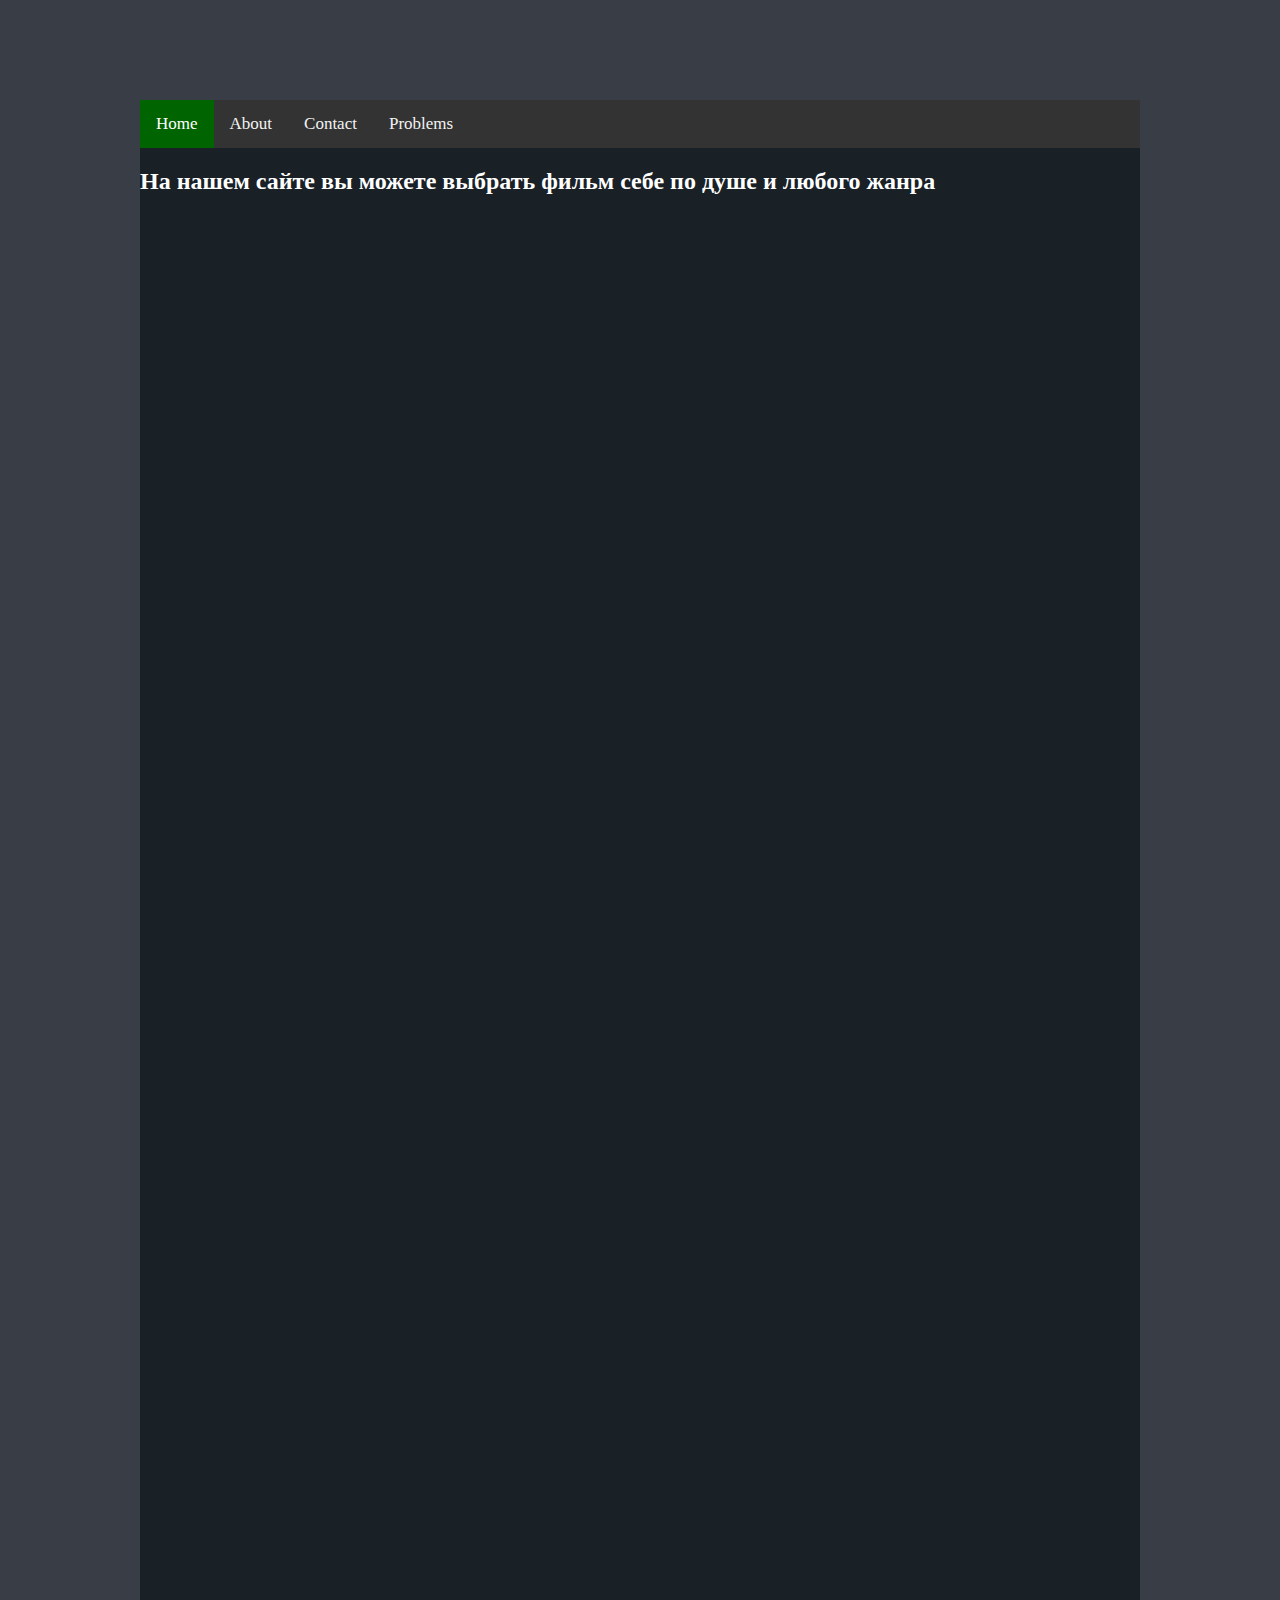
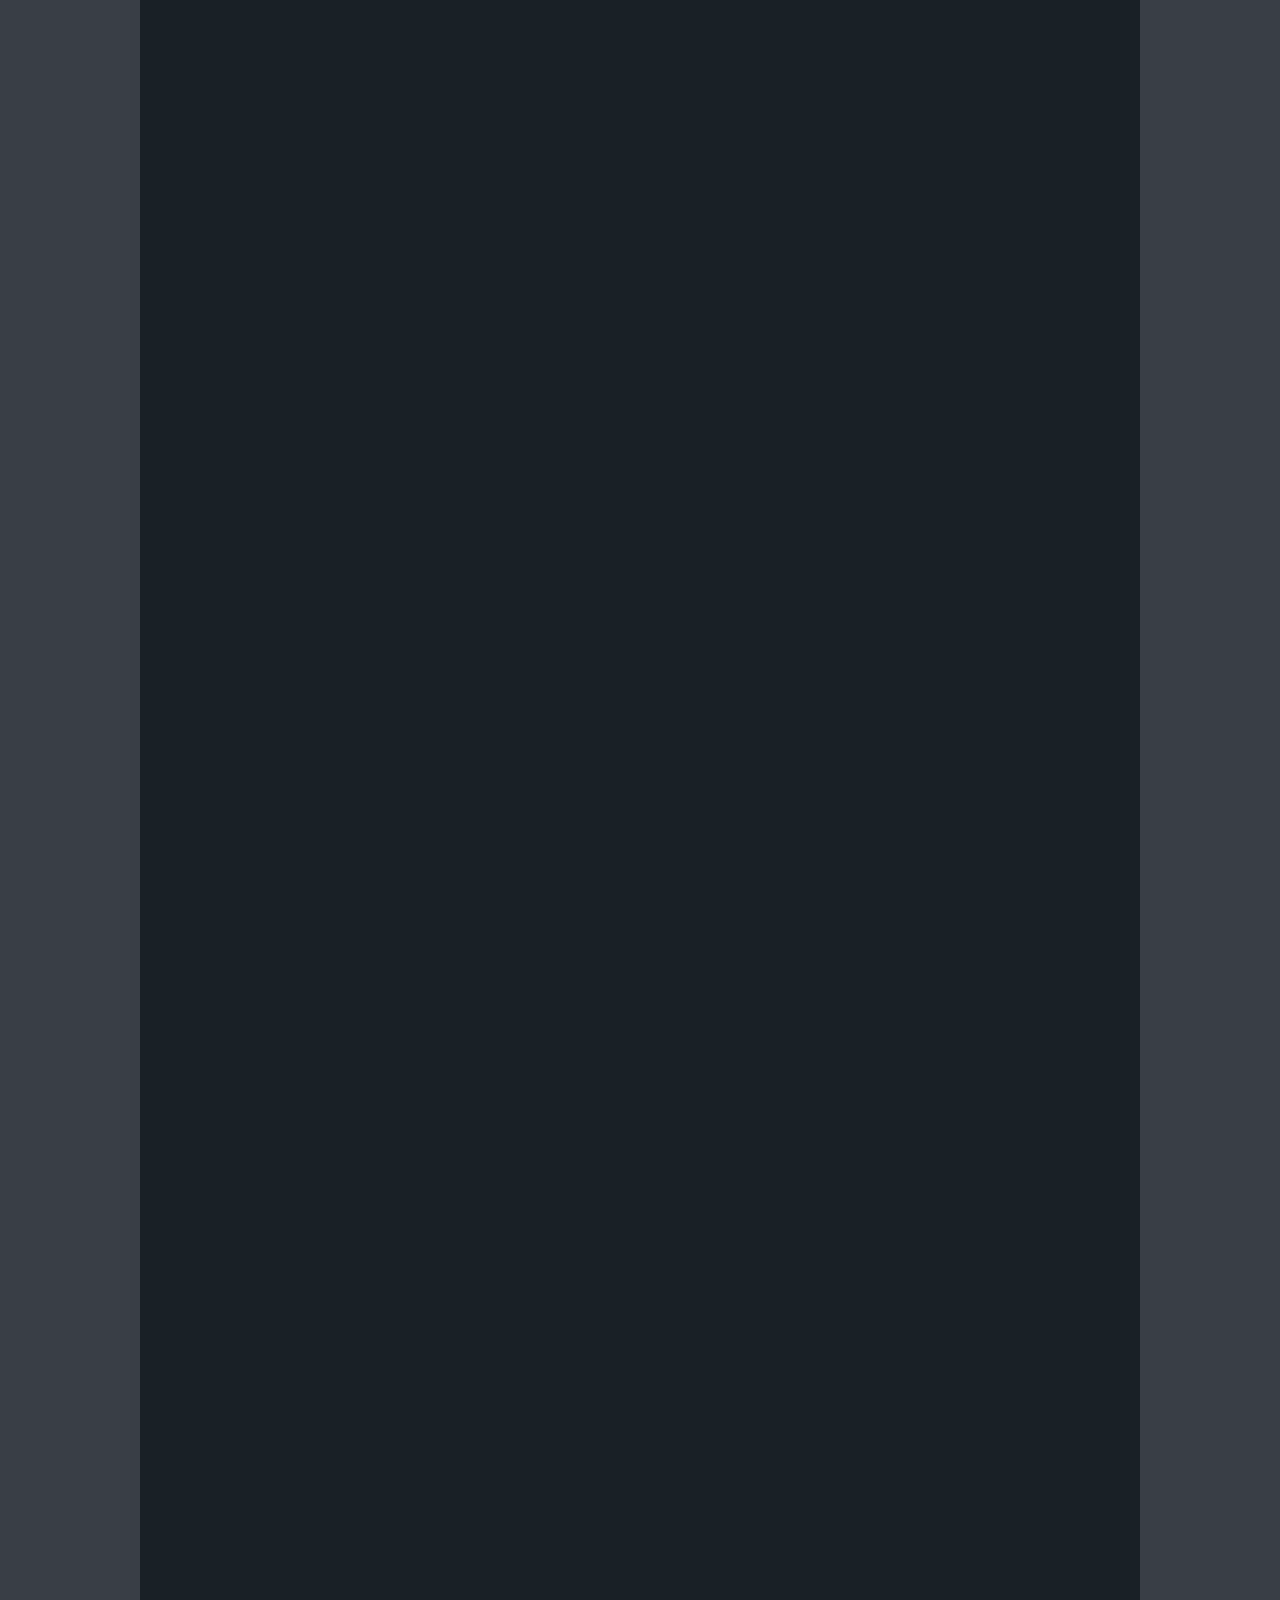
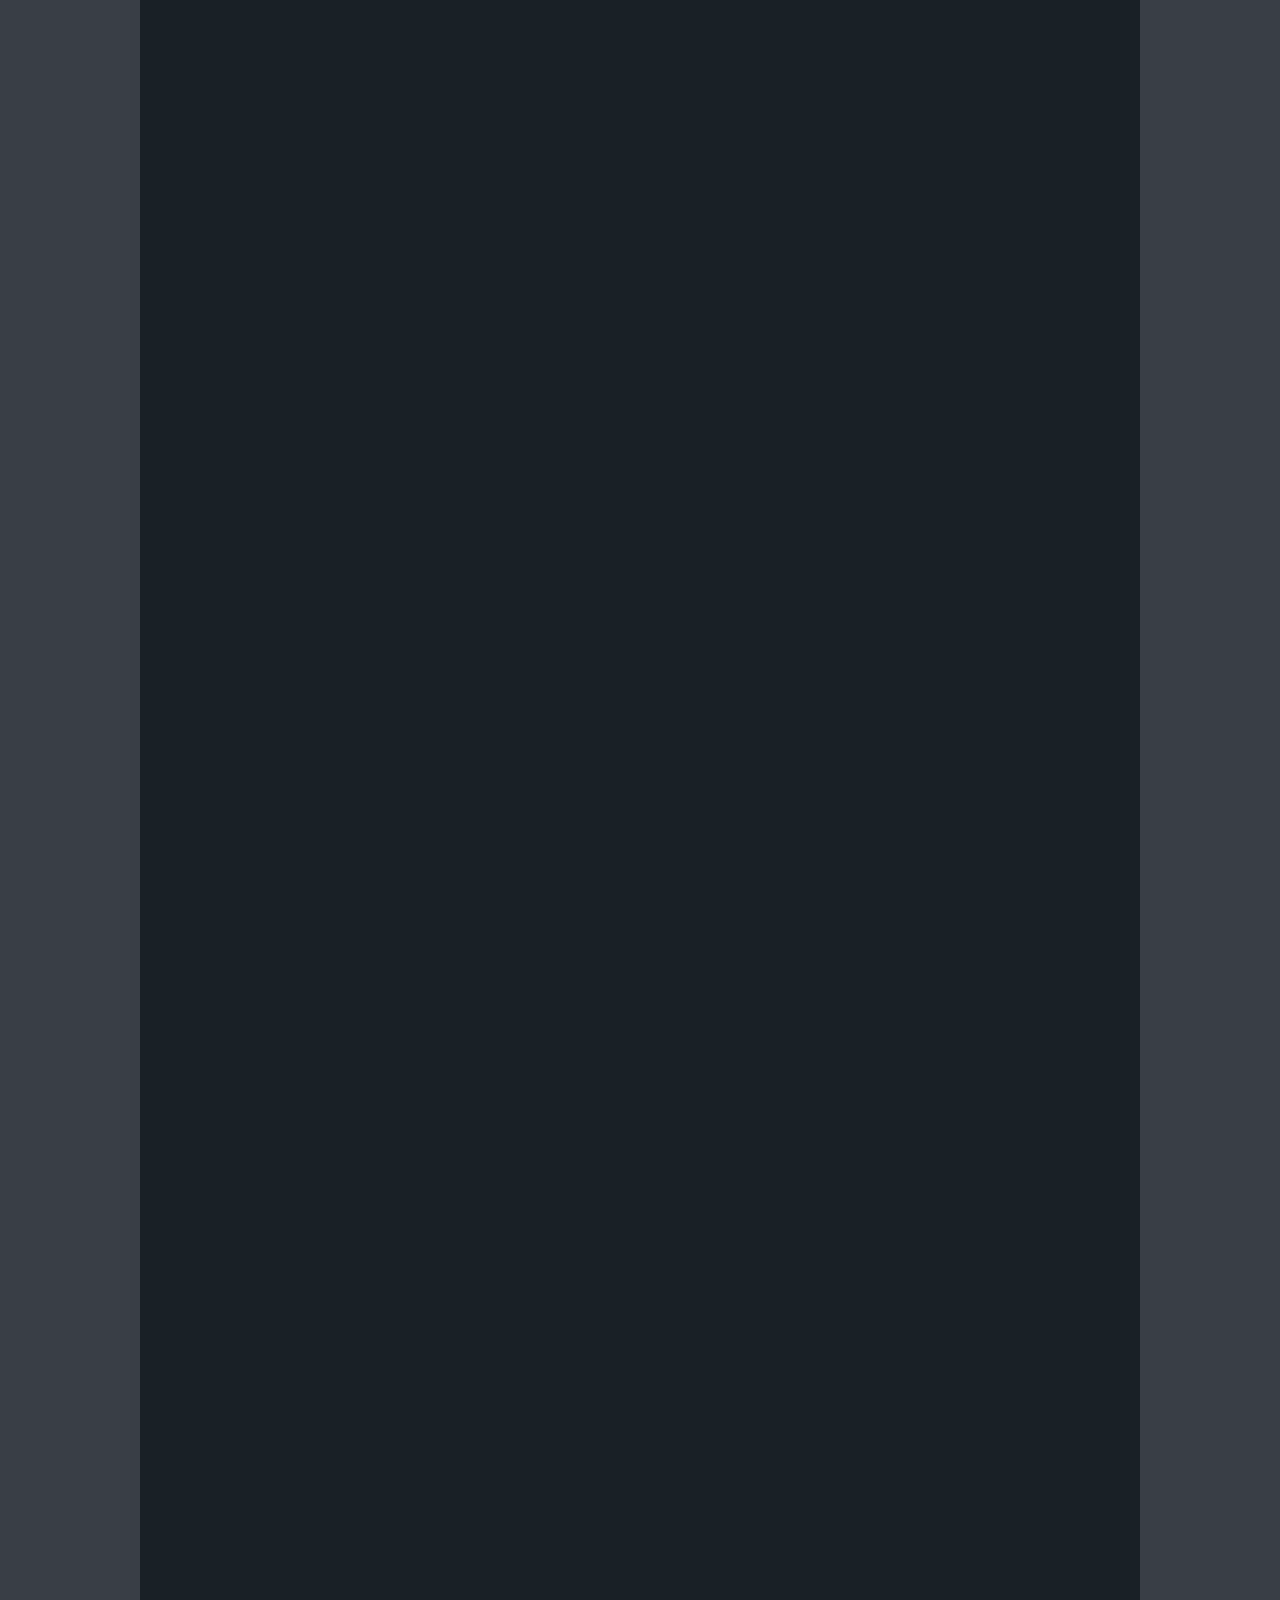
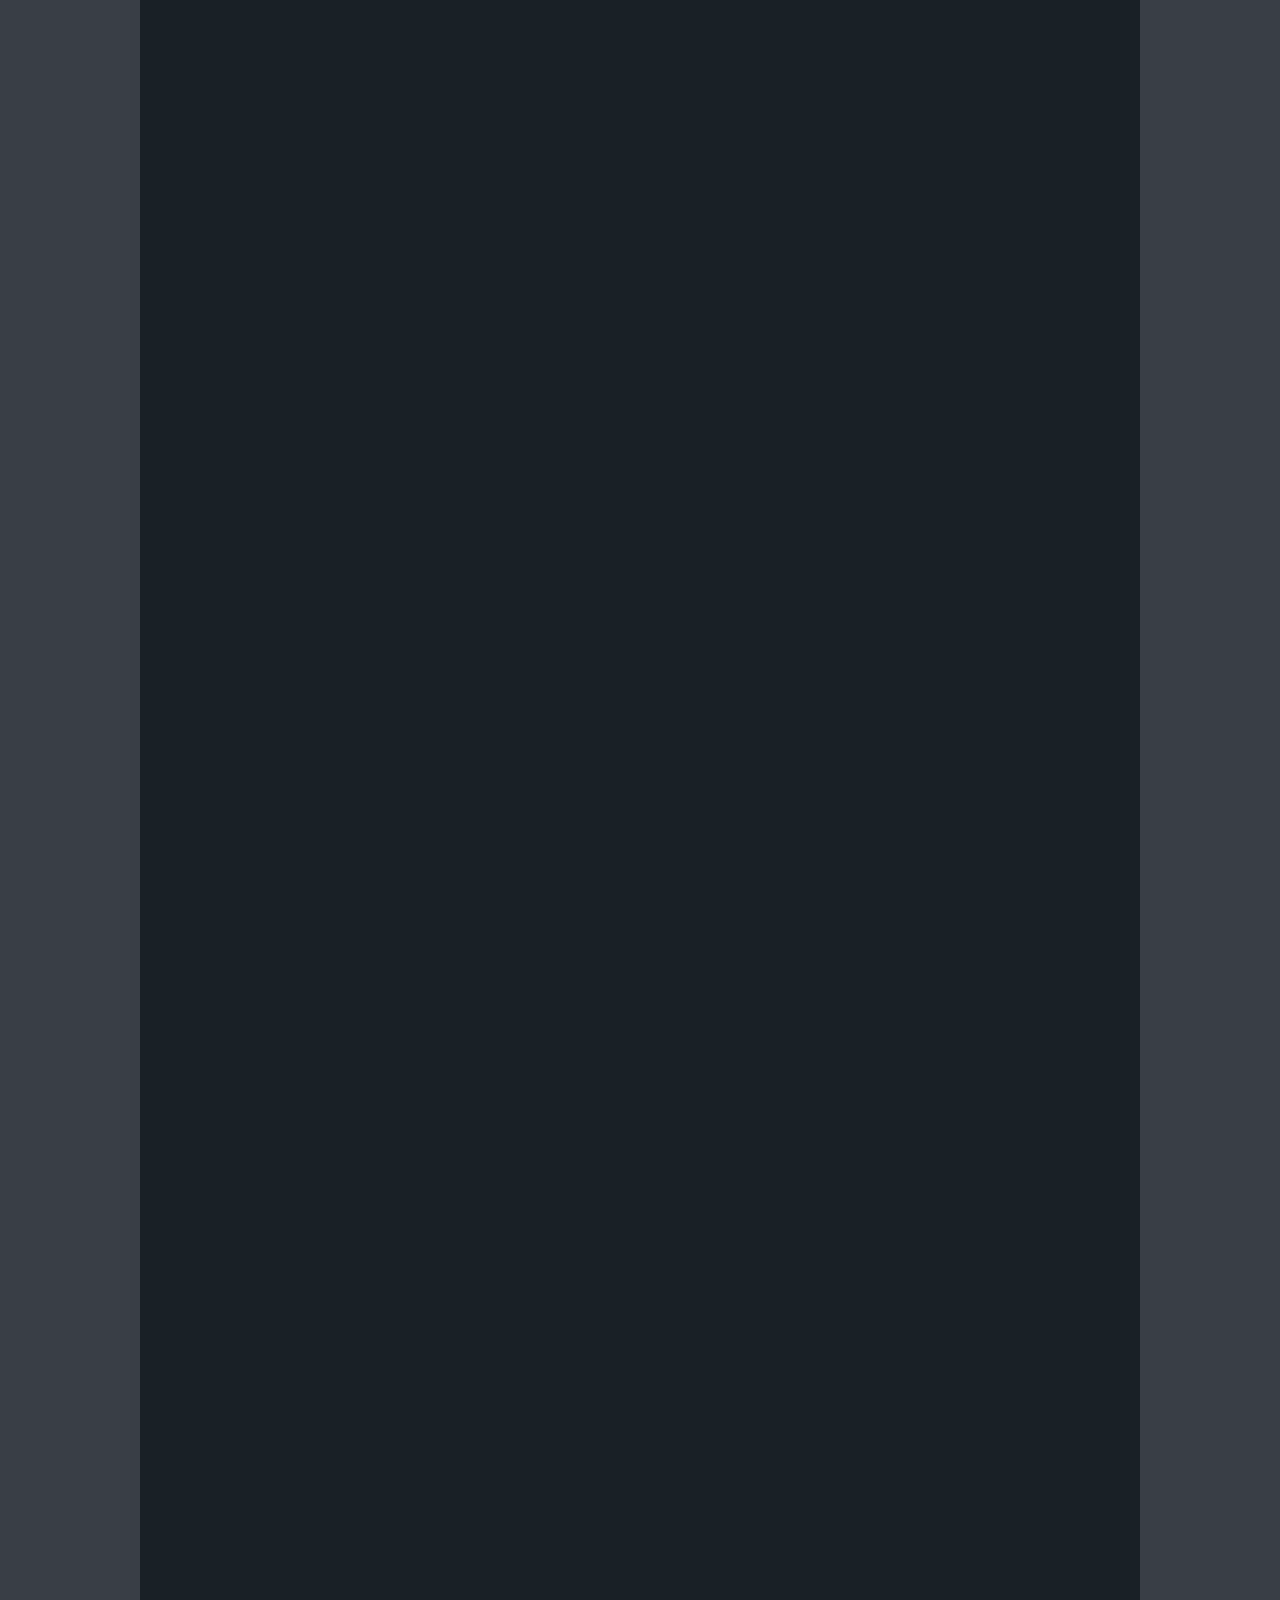
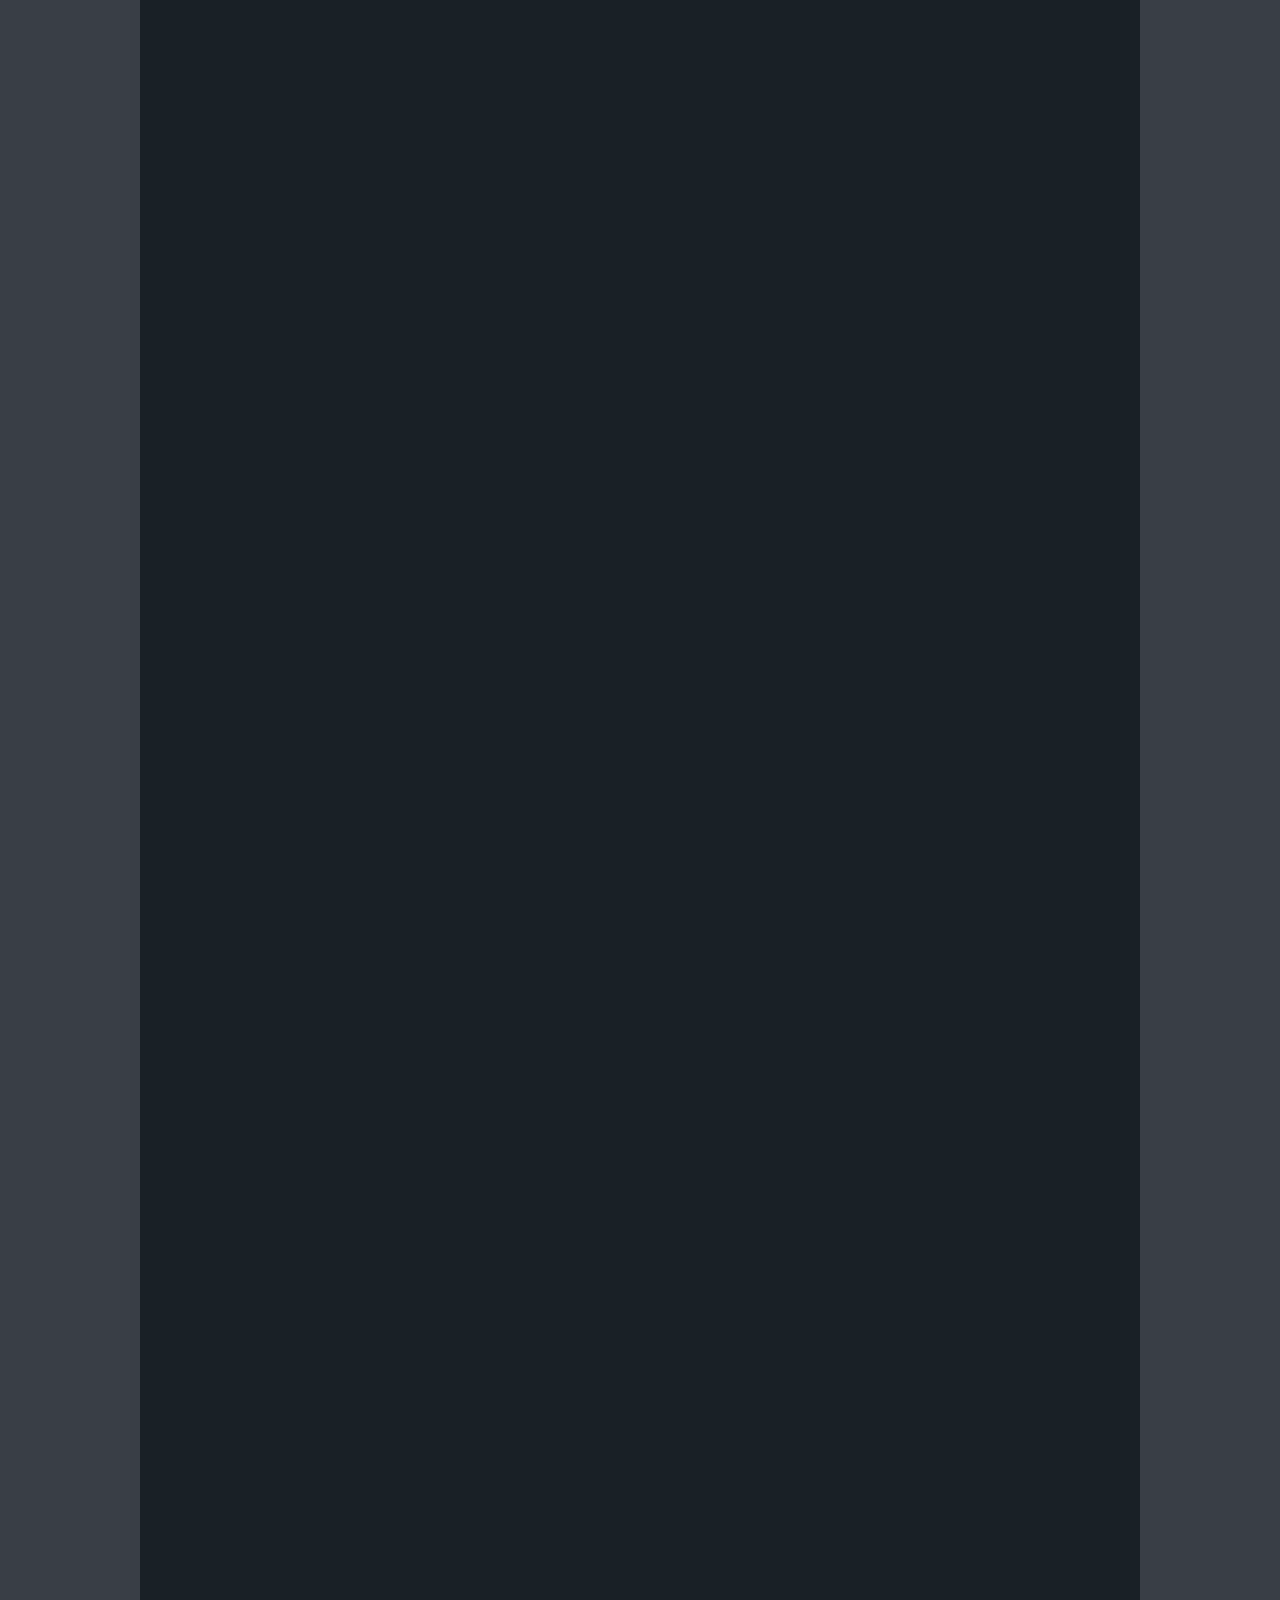
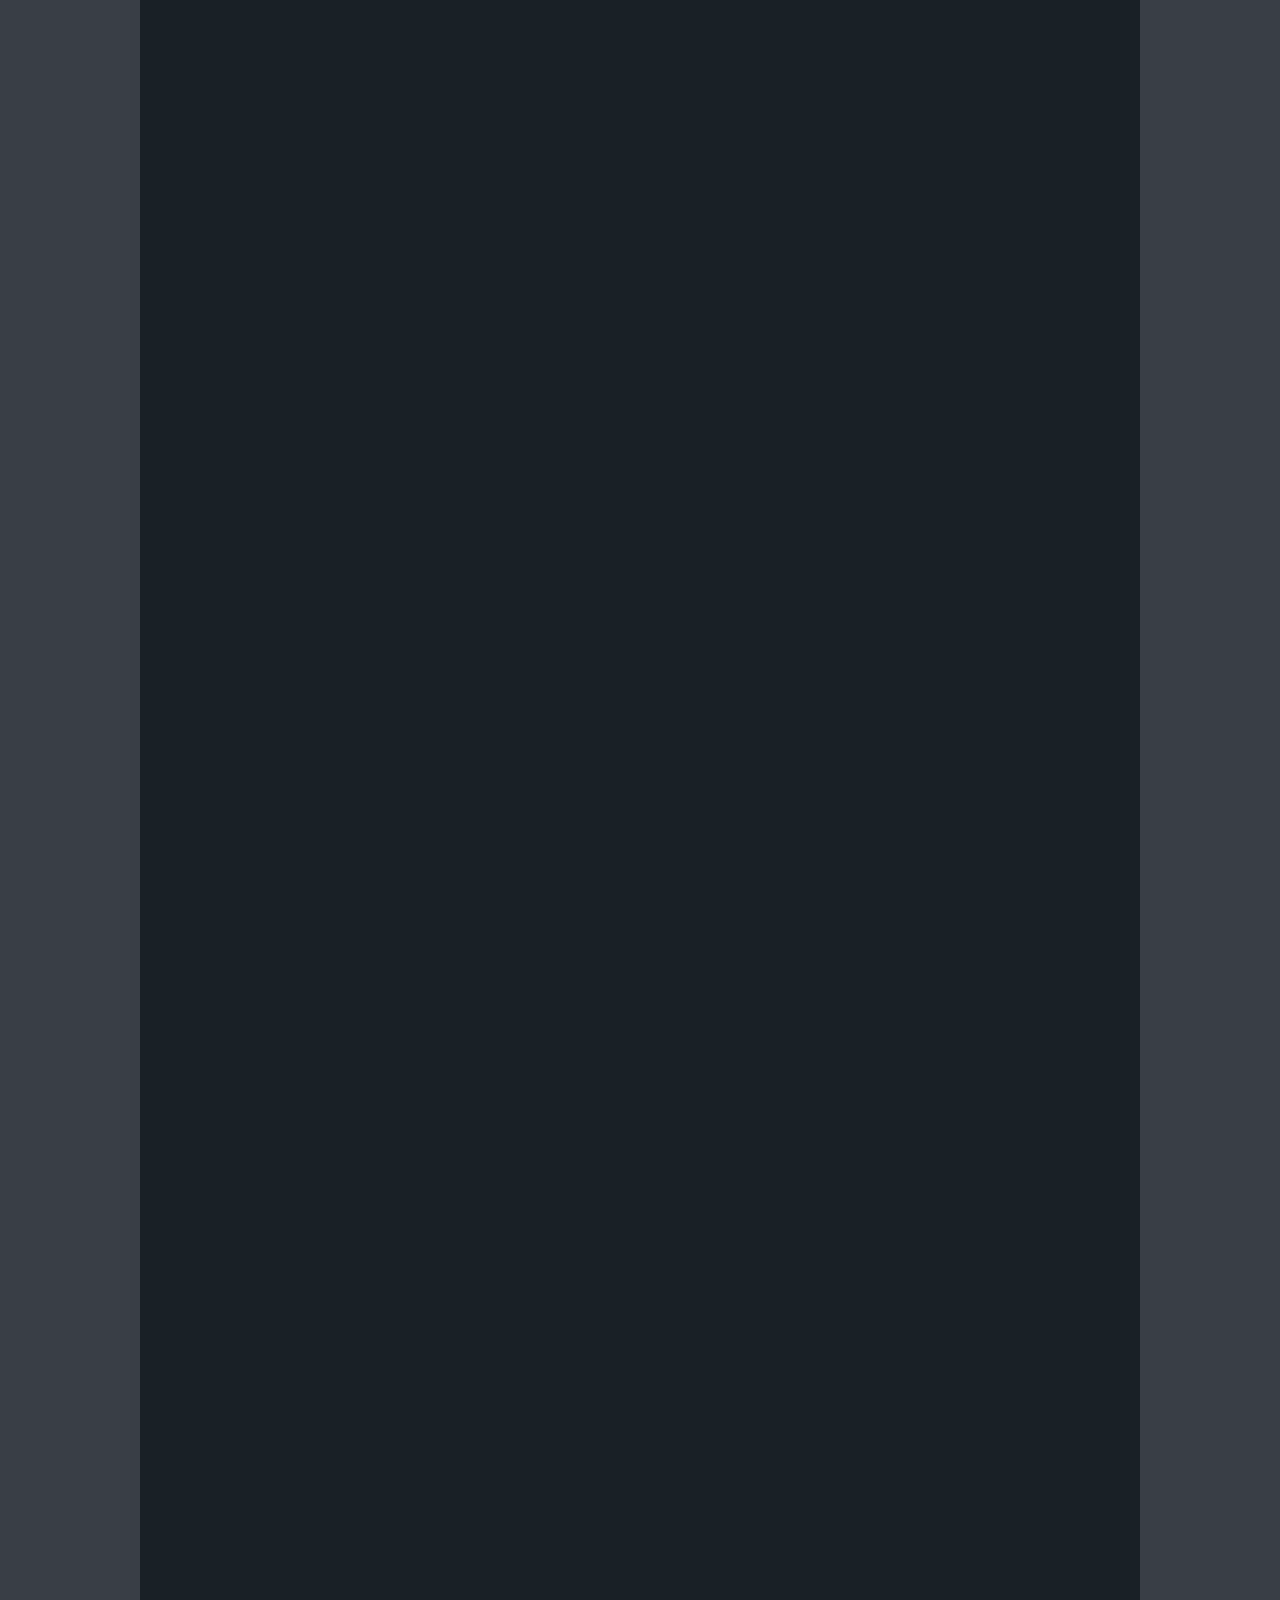
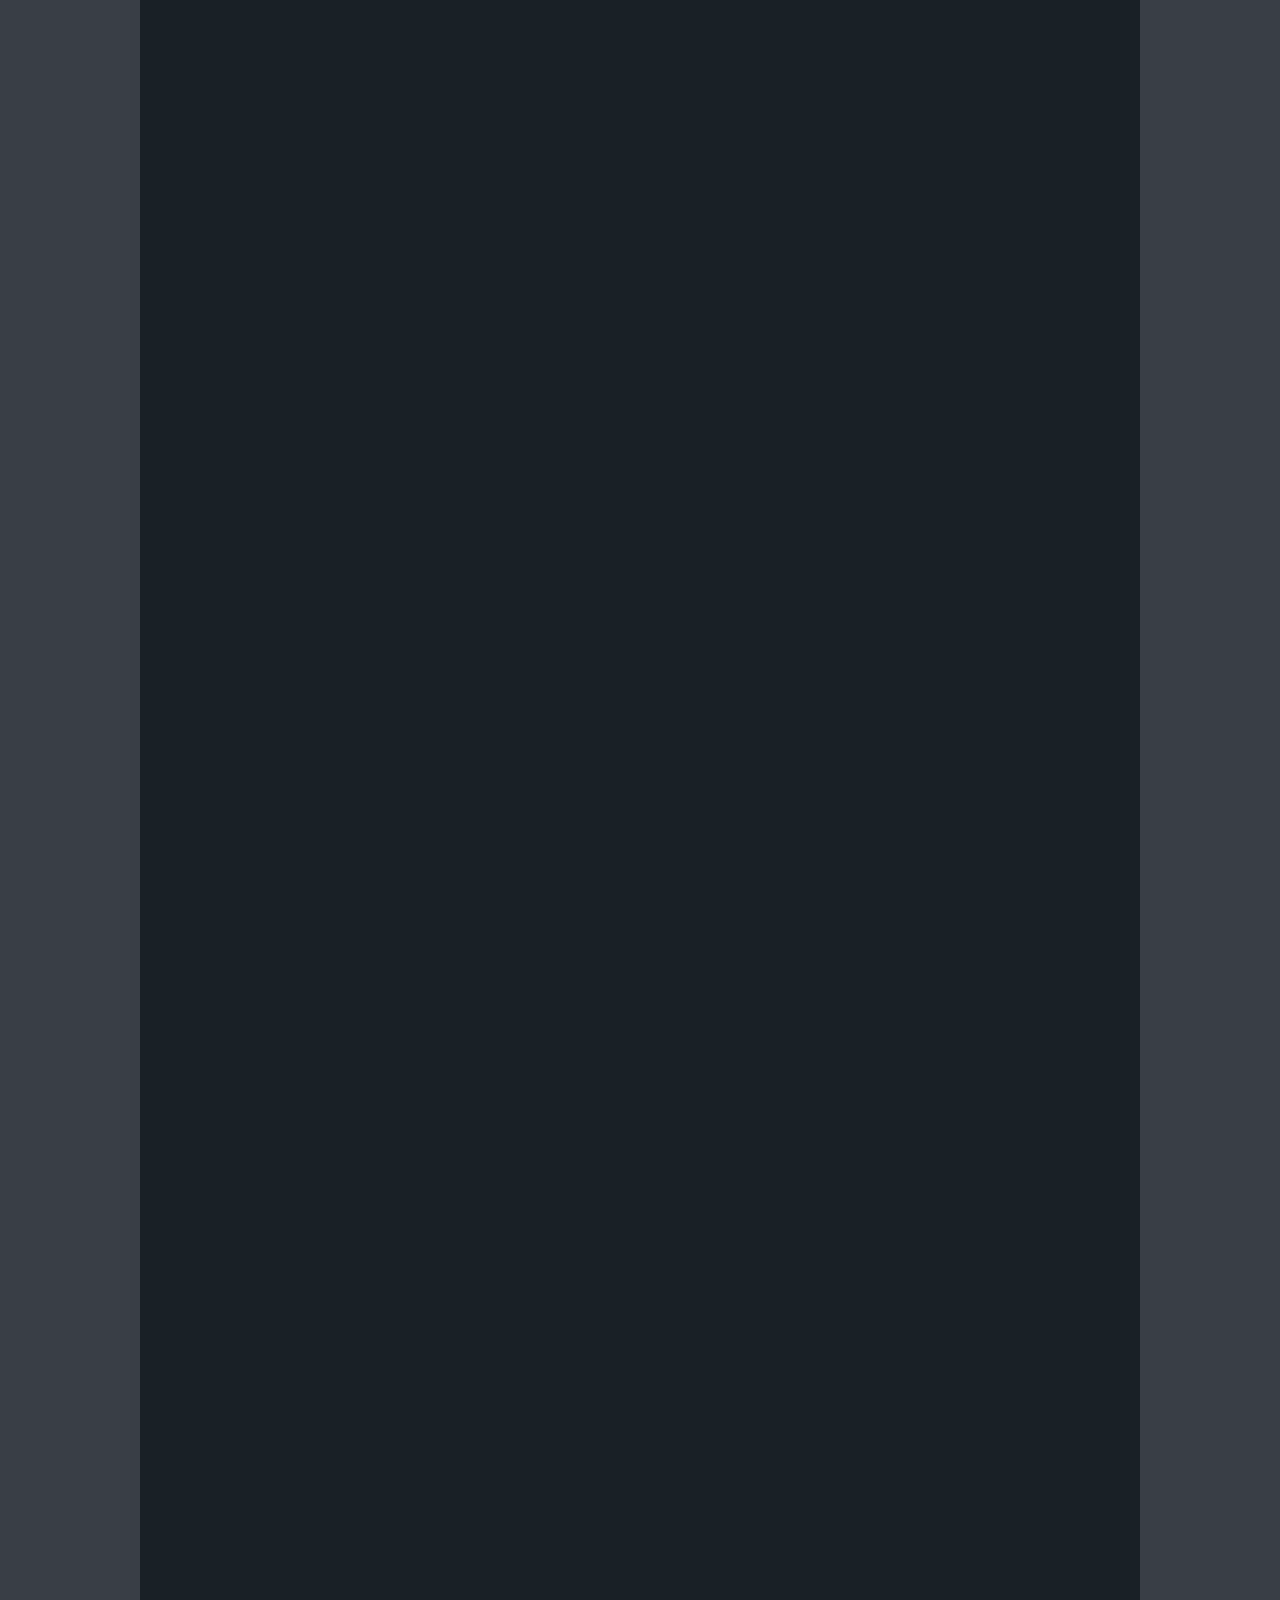
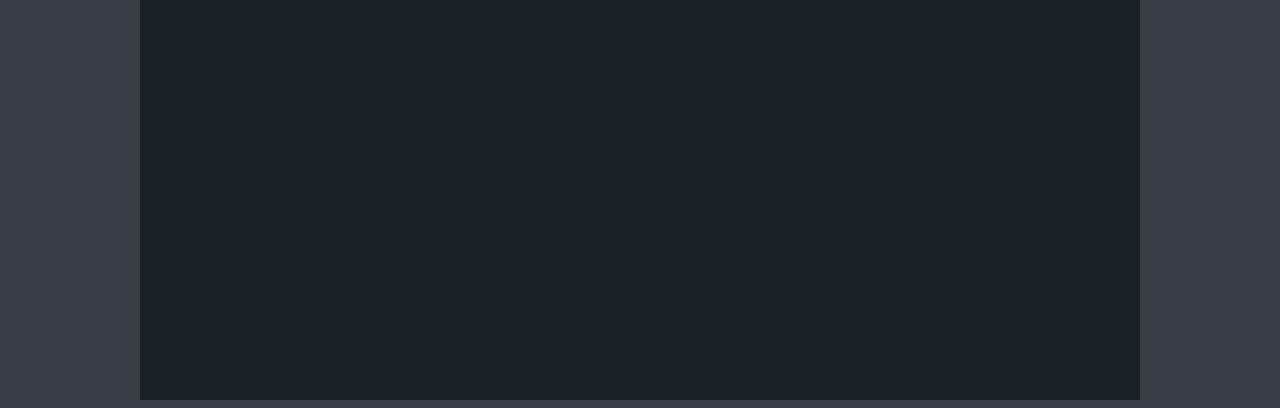
<file: about.html>
<!DOCTYPE html>
<html lang="en">
<head>
    <meta charset="UTF-8">
    <meta name="viewport" content="width=device-width, initial-scale=1.0">
    <title>About</title>
    <link rel="stylesheet" href="style-minifier.css">
    <link rel="SHORTCUT ICON" href="logo.png" type="imagex/i-con">
</head>
<body>
    <header id="header">
        <div class="topnav" id="myTopnav">
            <a href="index.html" class="active">Home</a>
            <a href="about.html">About</a>
            <a href="contact.html">Contact</a>
            <a href="problems.html">Problems</a>
          </div>


          <h2 style="color: white;">На нашем сайте вы можете выбрать фильм себе по душе и любого жанра</h3>
    </header>
</body>
</html>
</file>
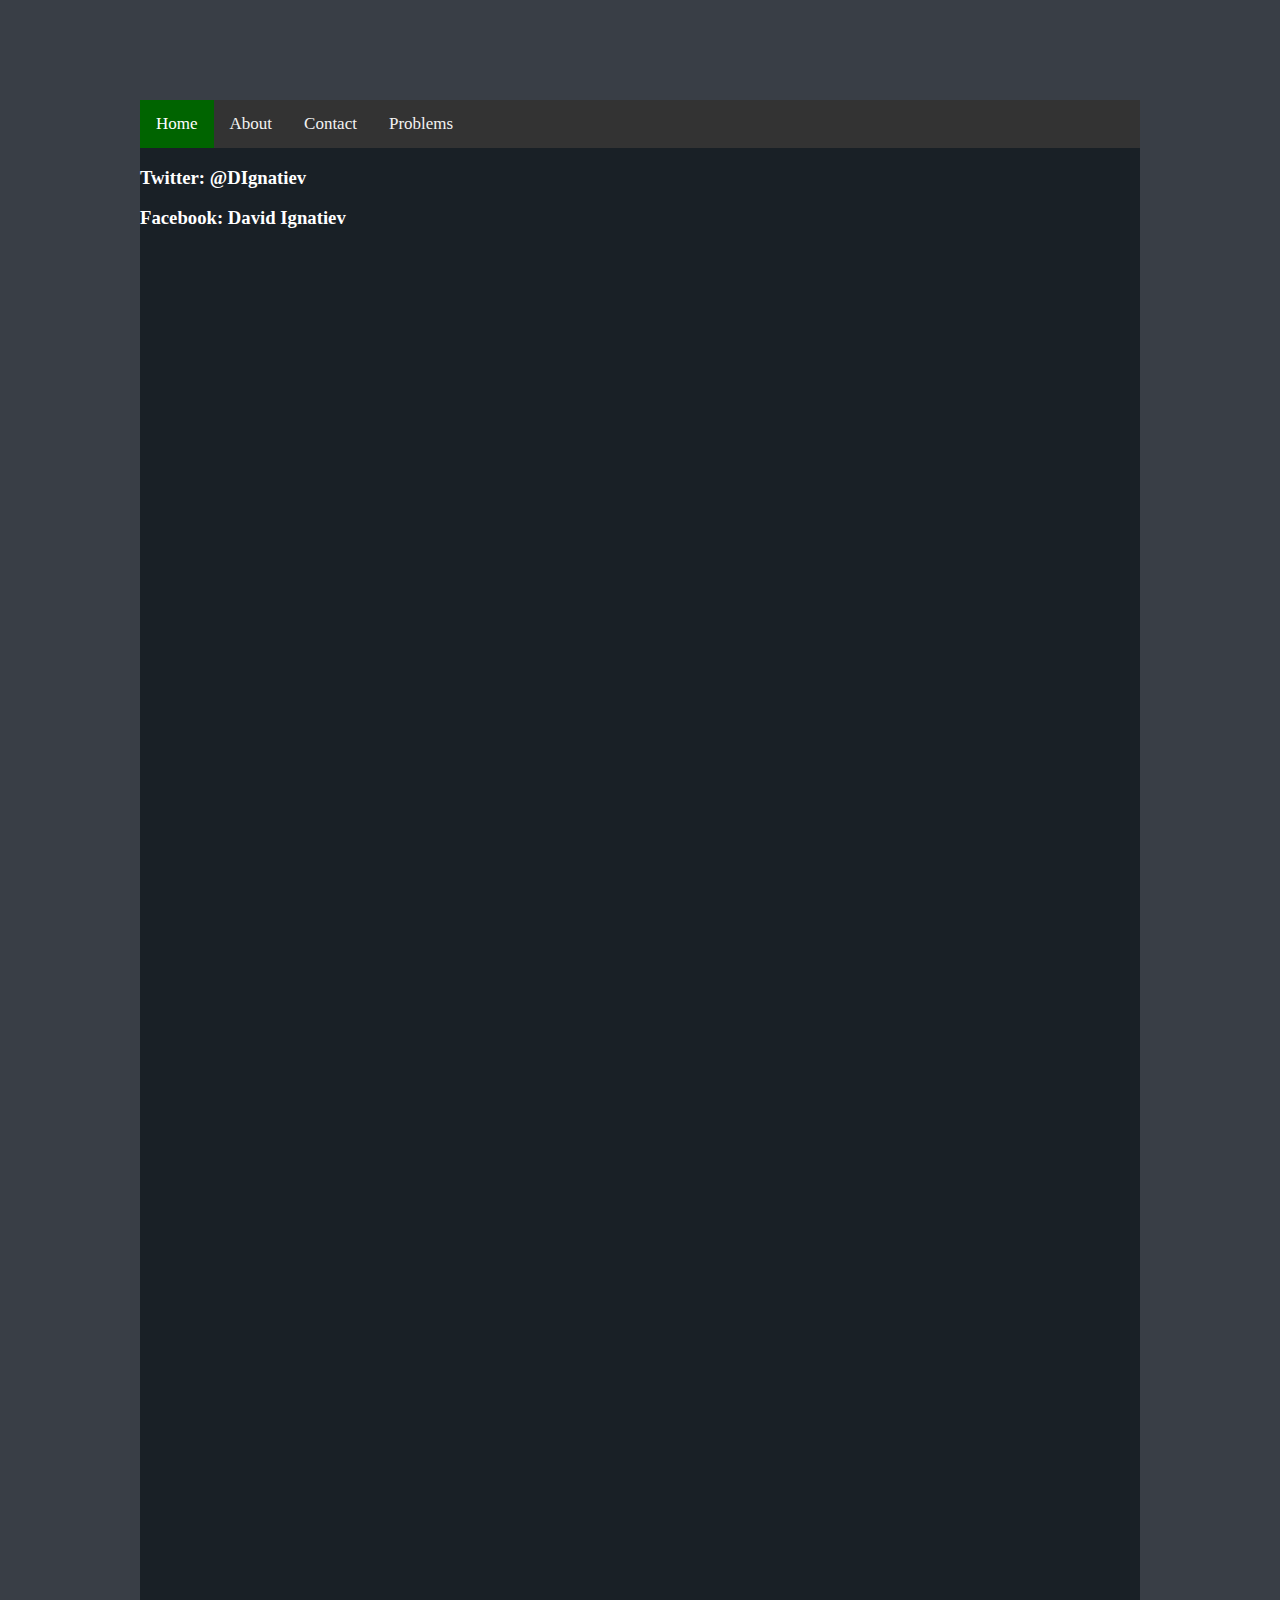
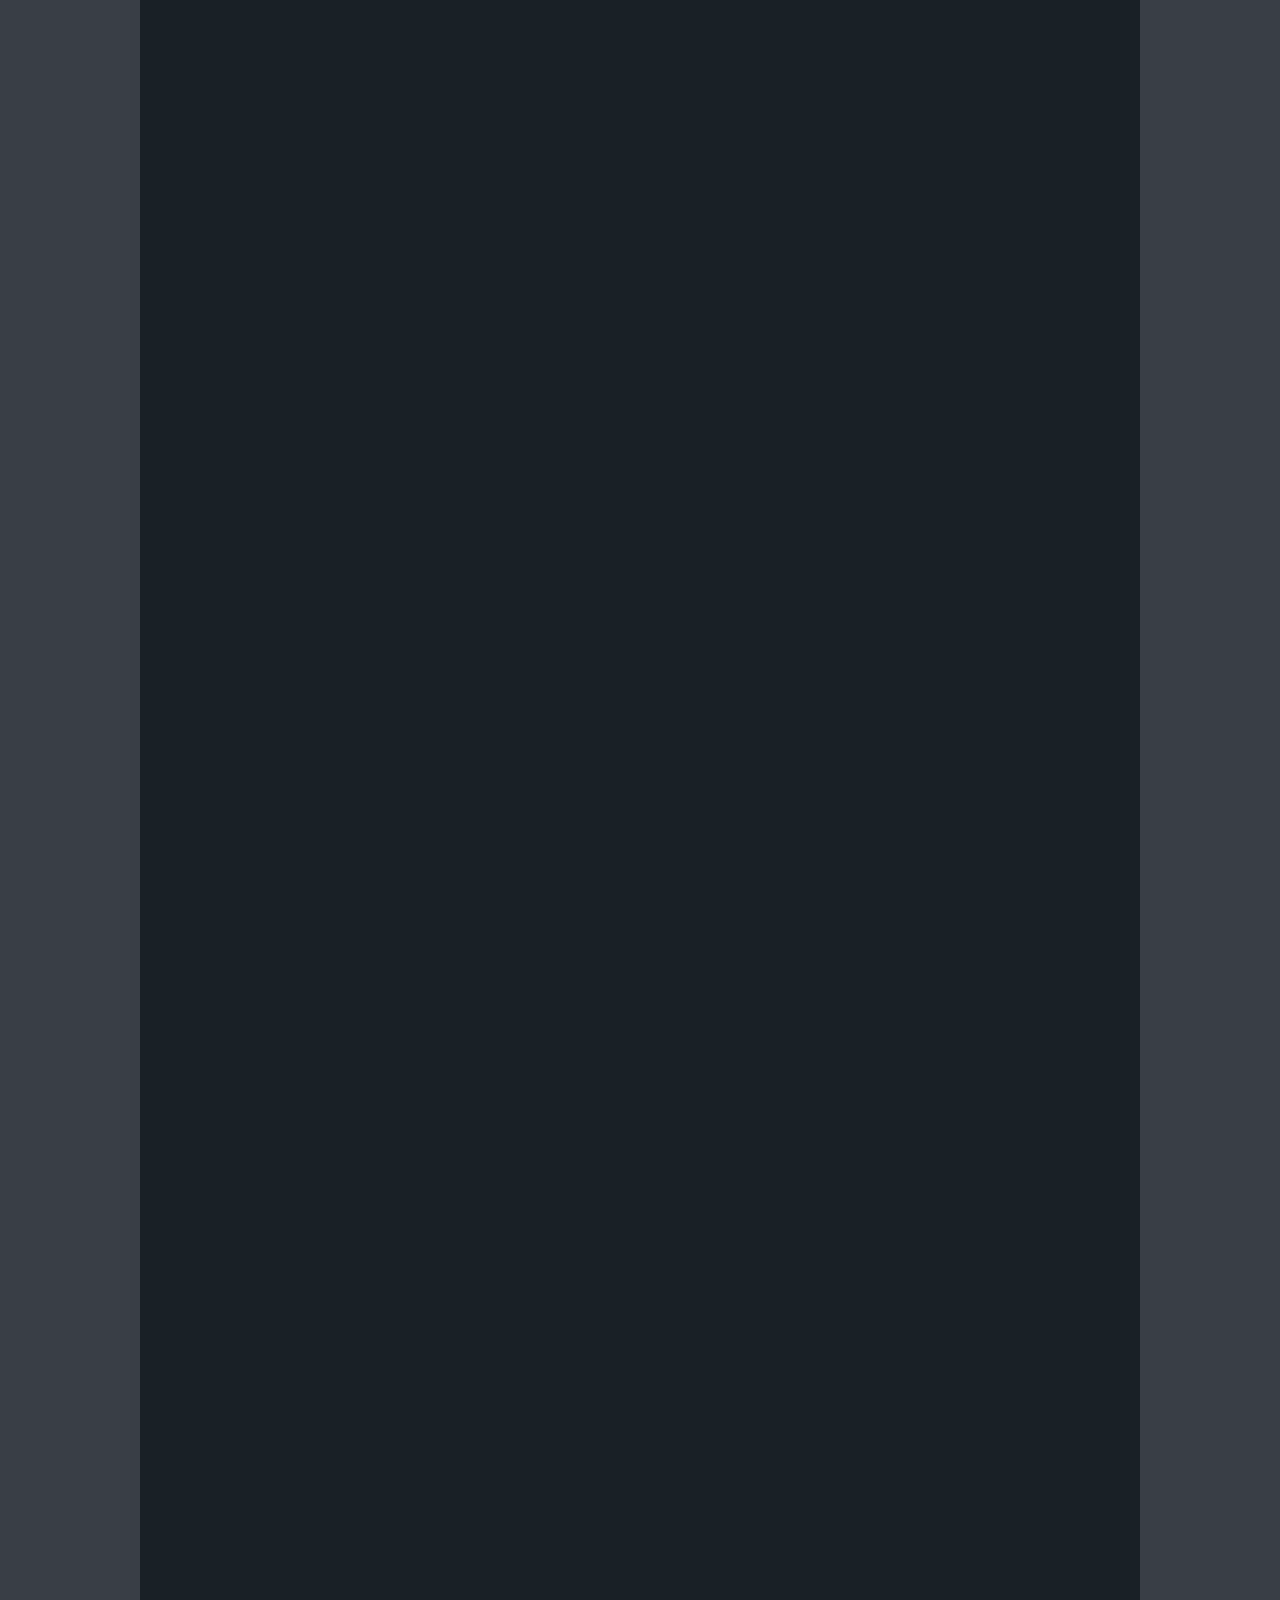
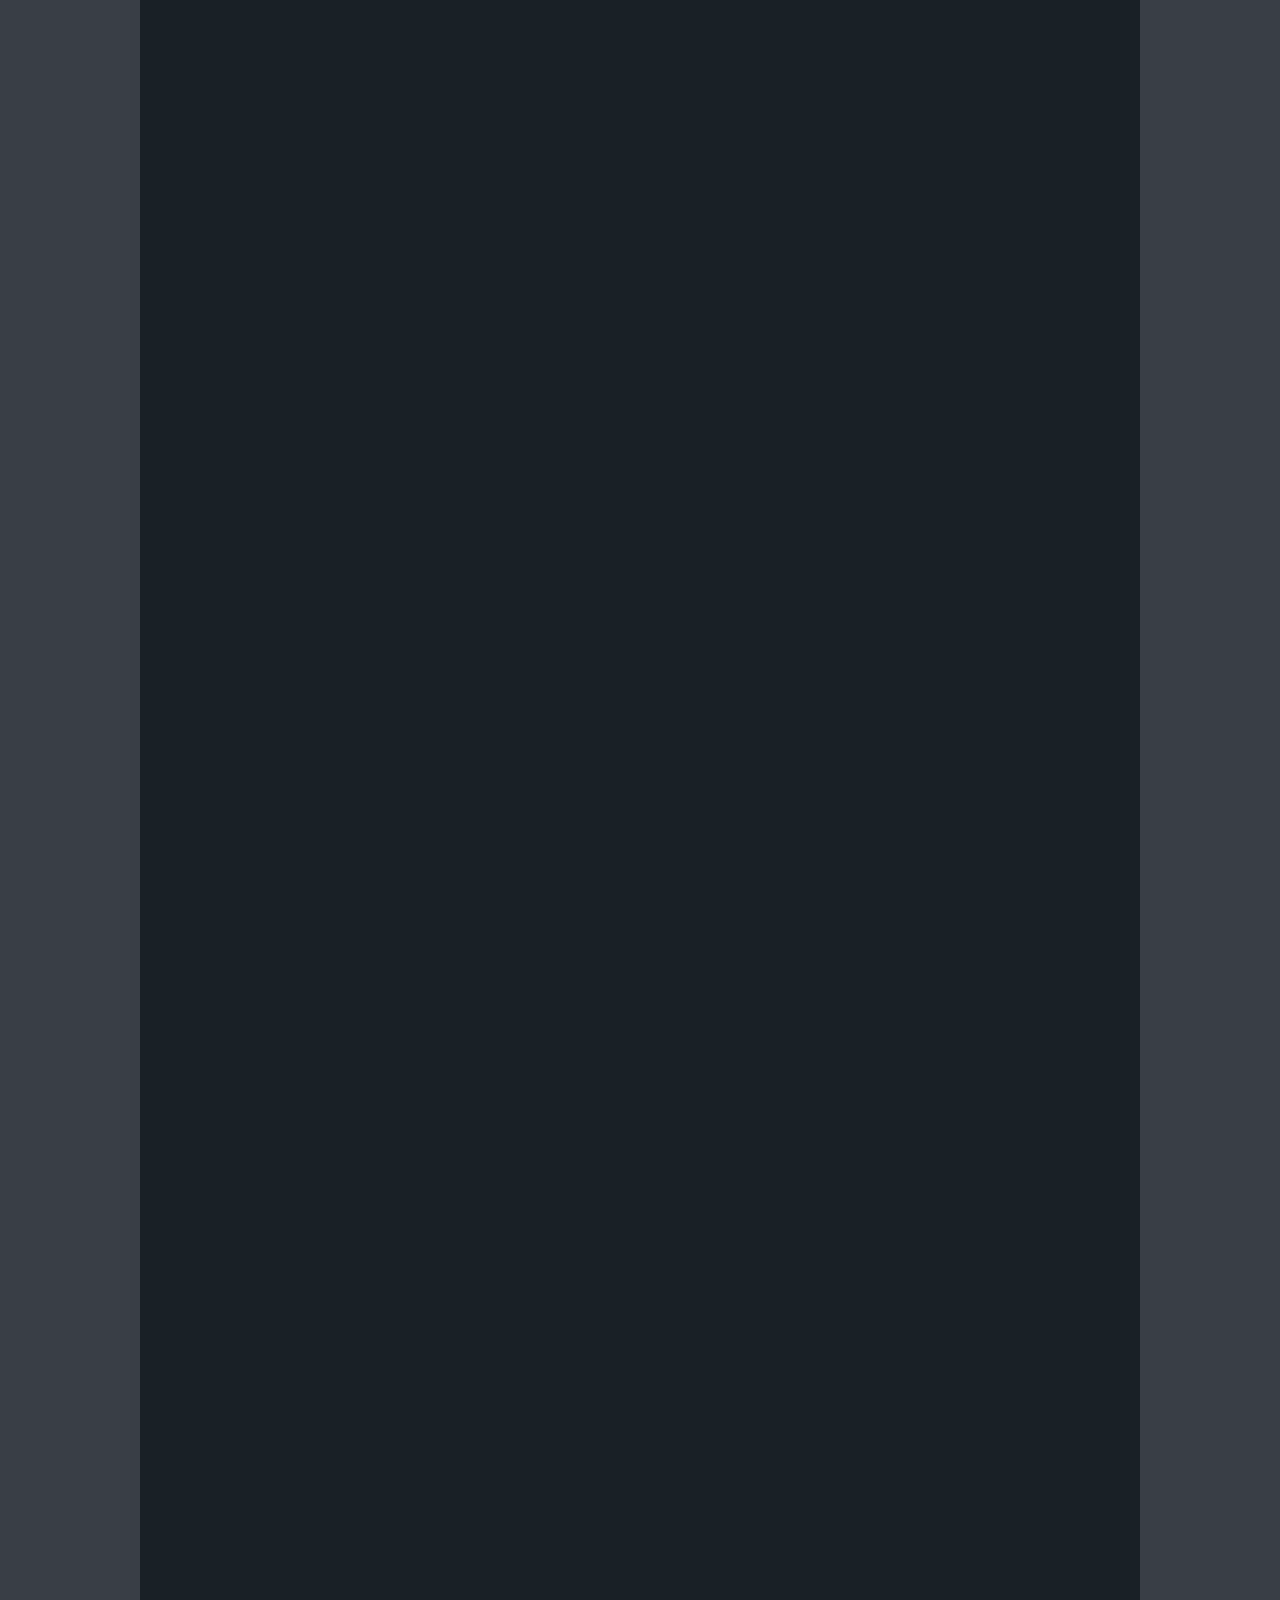
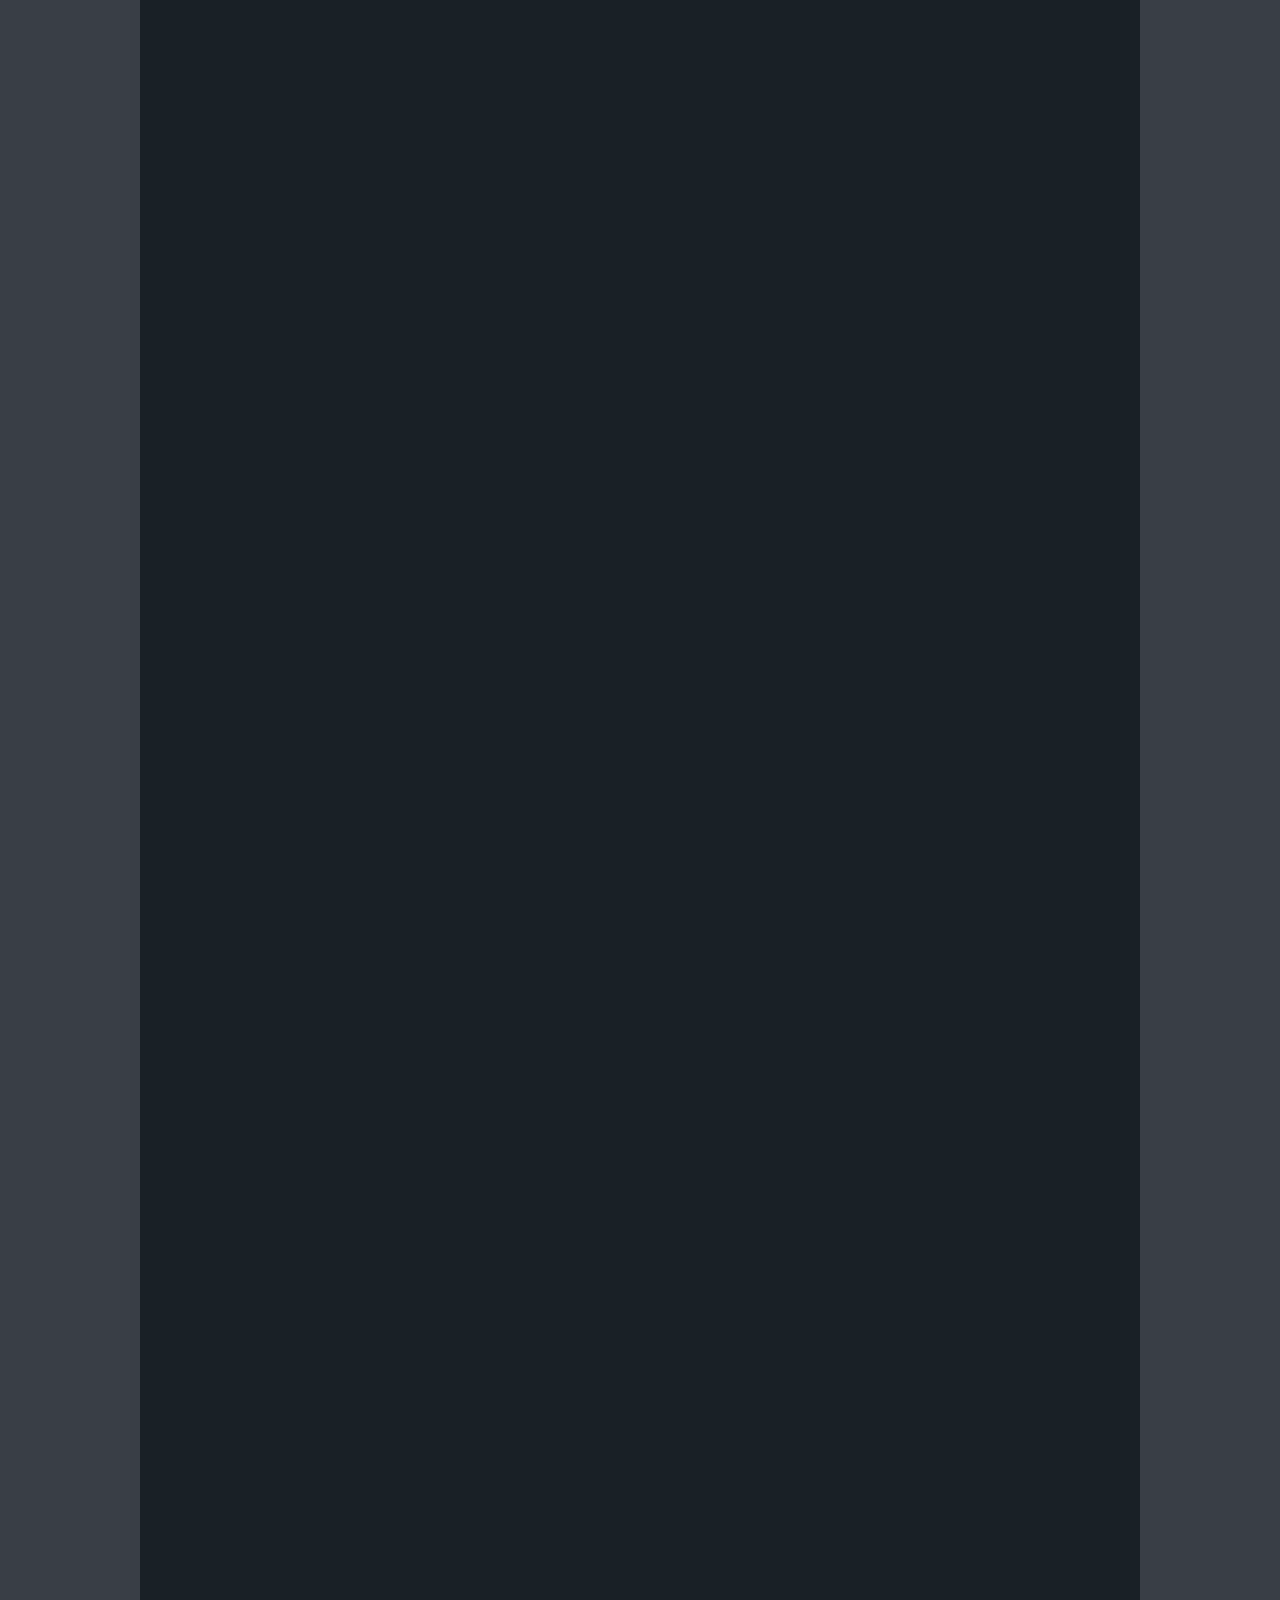
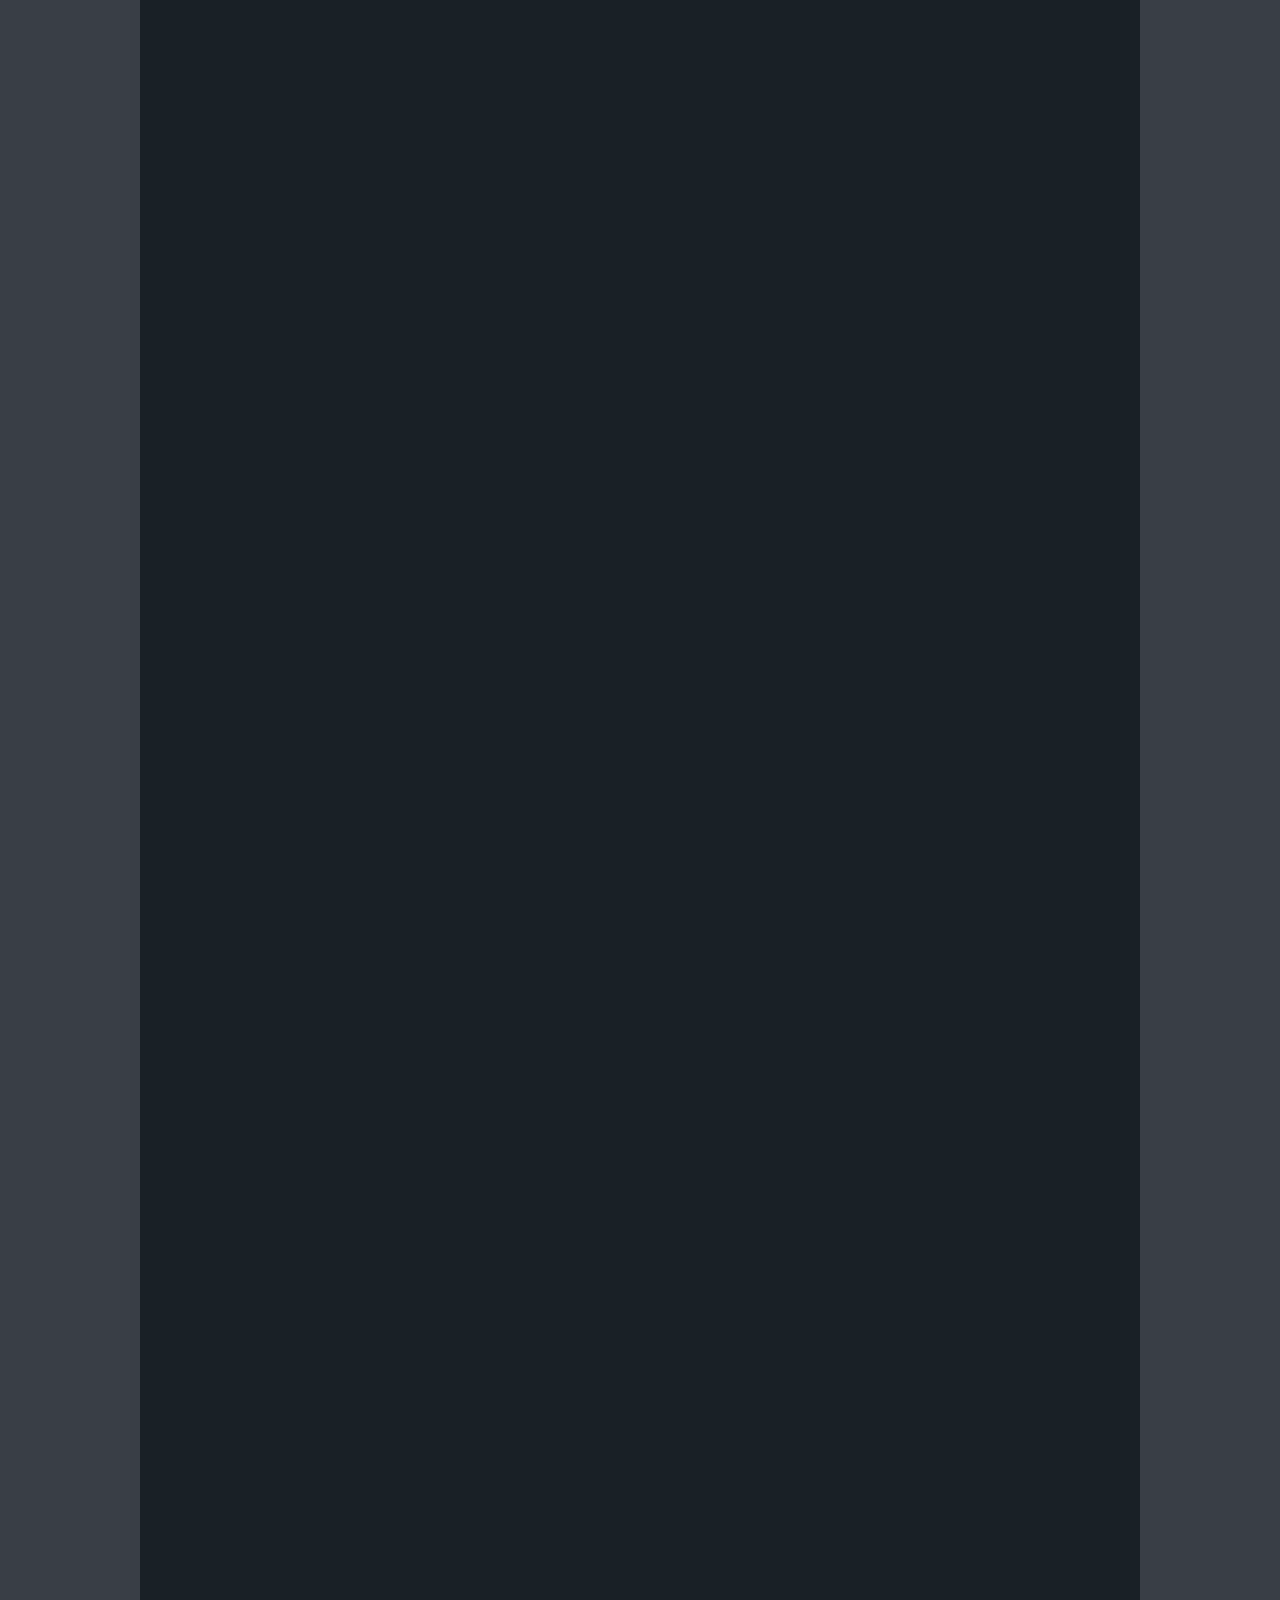
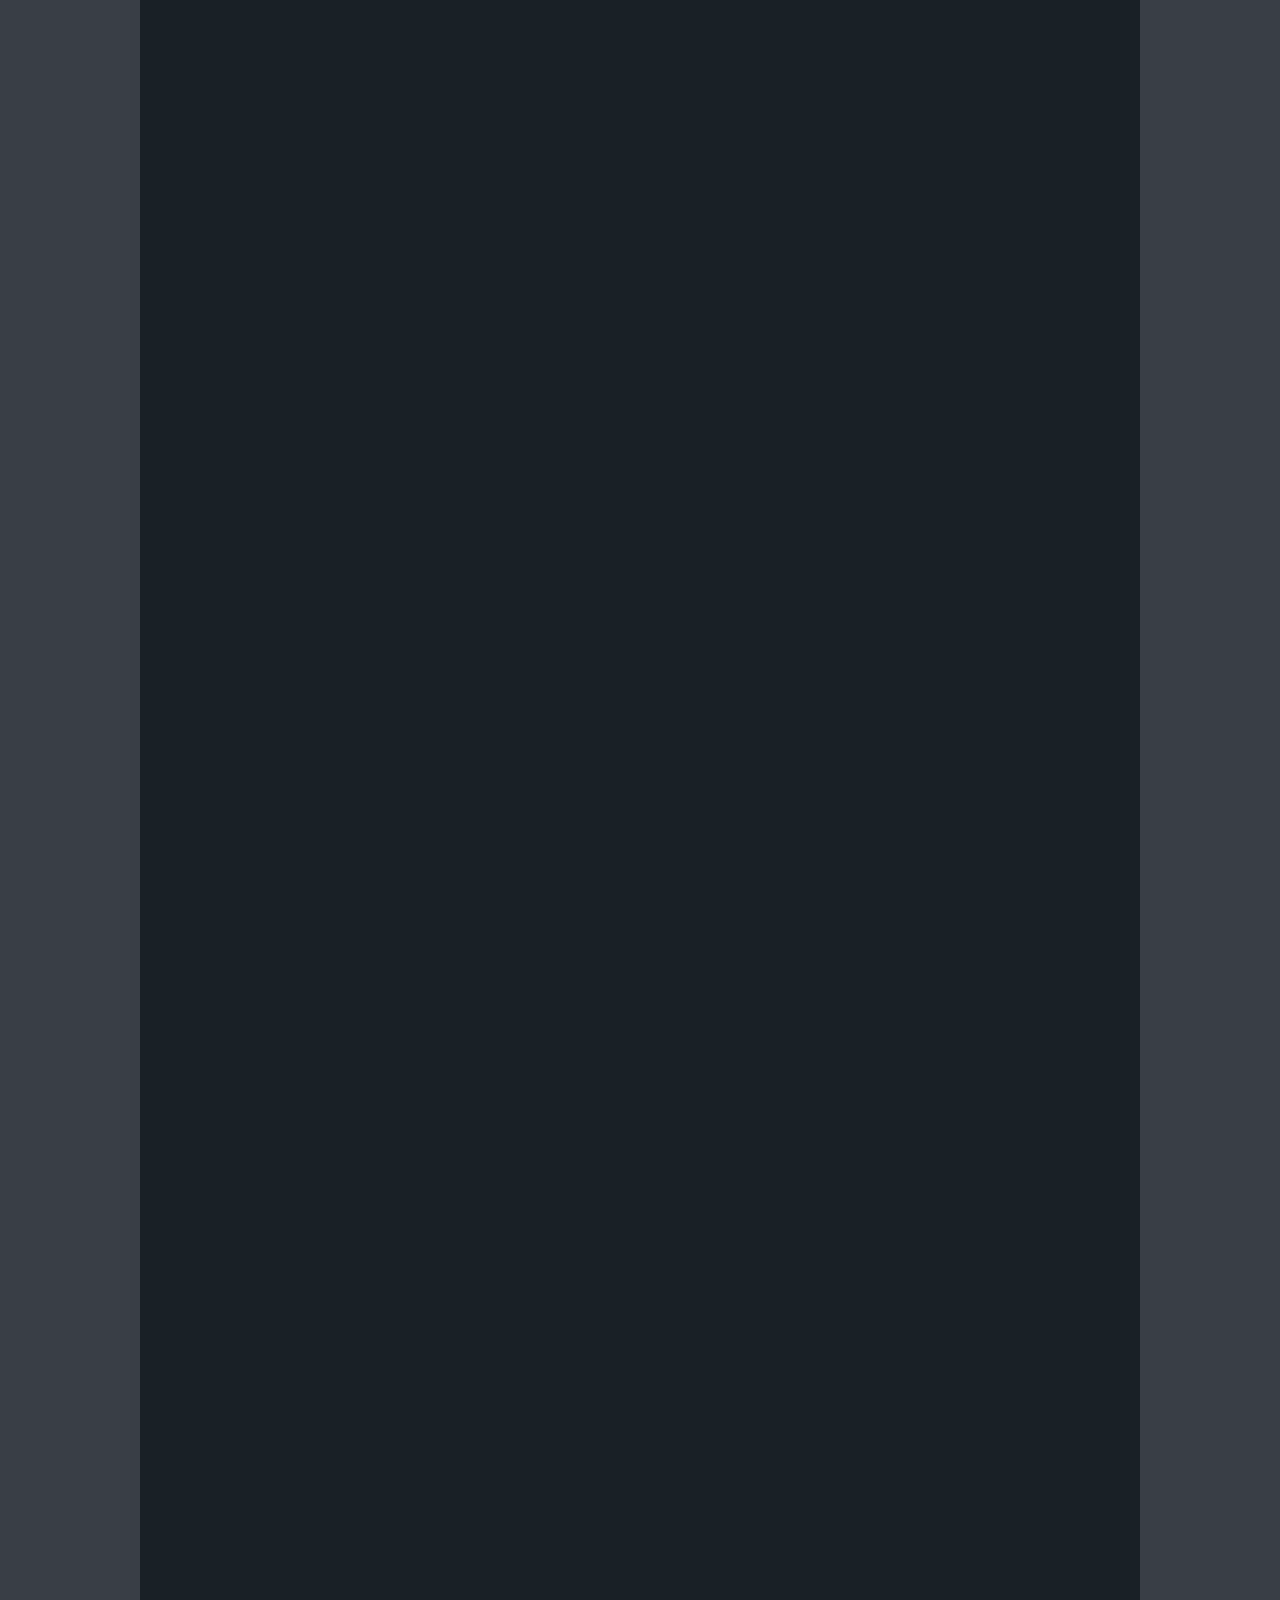
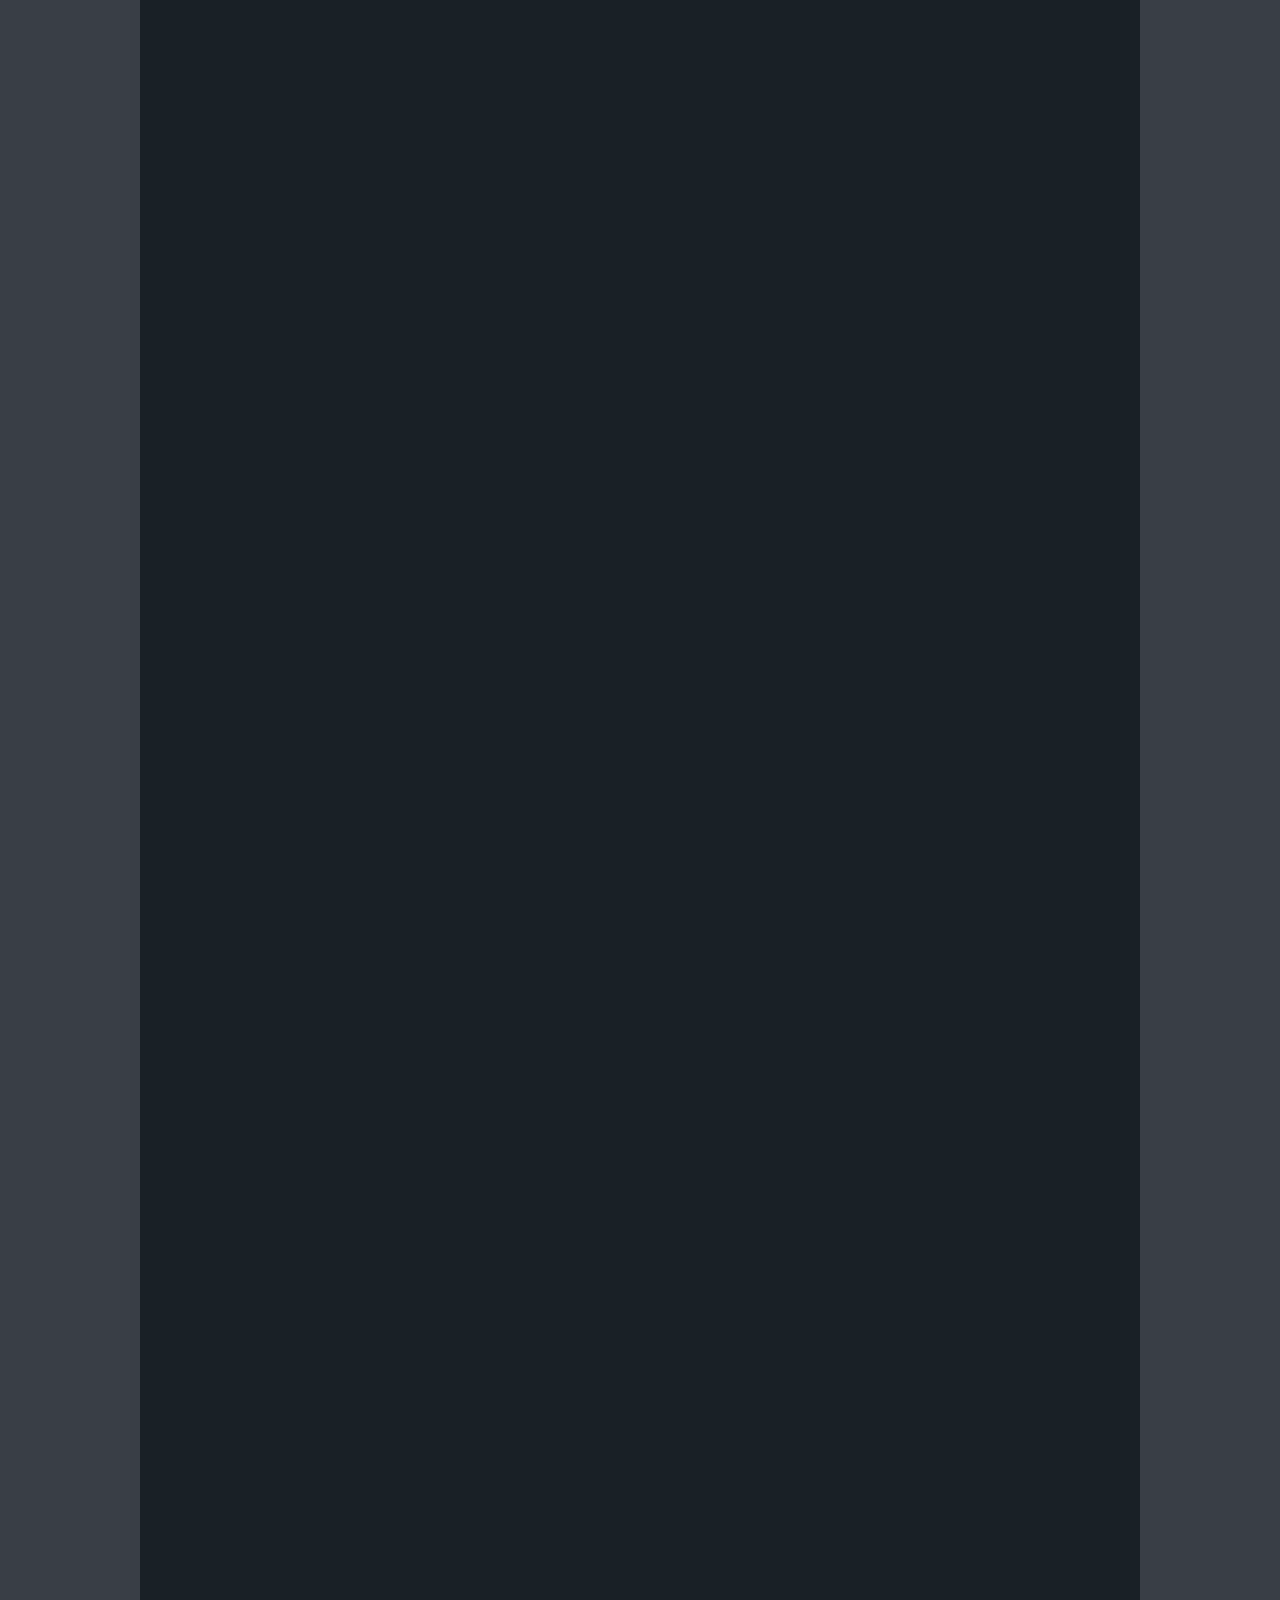
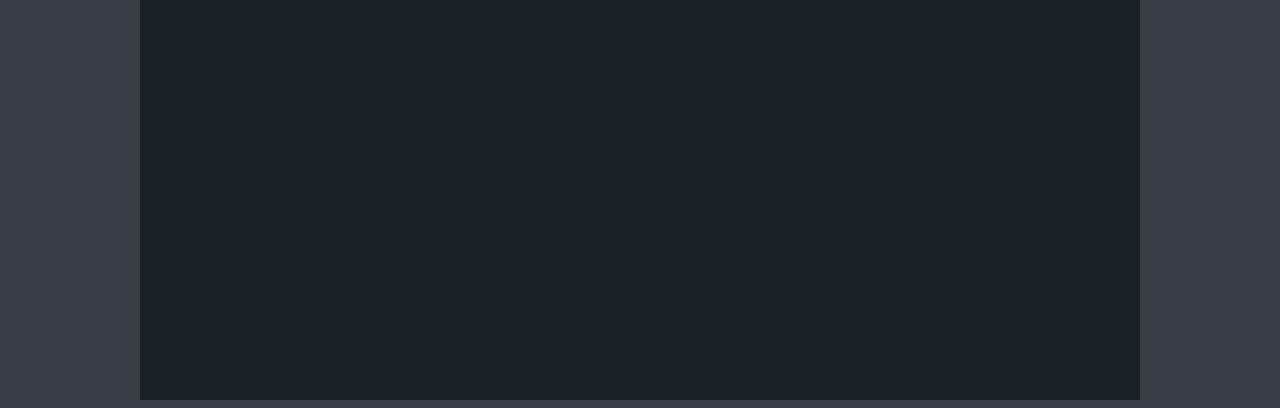
<file: contact.html>
<!DOCTYPE html>
<html lang="en">
<head>
    <meta charset="UTF-8">
    <meta name="viewport" content="width=device-width, initial-scale=1.0">
    <title>About</title>
    <link rel="stylesheet" href="style-minifier.css">
    <link rel="SHORTCUT ICON" href="logo.png" type="imagex/i-con">
</head>
<body>
    <header id="header">
        <div class="topnav" id="myTopnav">
            <a href="index.html" class="active">Home</a>
            <a href="about.html">About</a>
            <a href="contact.html">Contact</a>
            <a href="problems.html">Problems</a>
          </div>


          <h3 style="color: white;">Twitter: @DIgnatiev</h3>
          <h3 style="color: white;">Facebook: David Ignatiev</h3>
    </header>
</body>
</html>
</file>
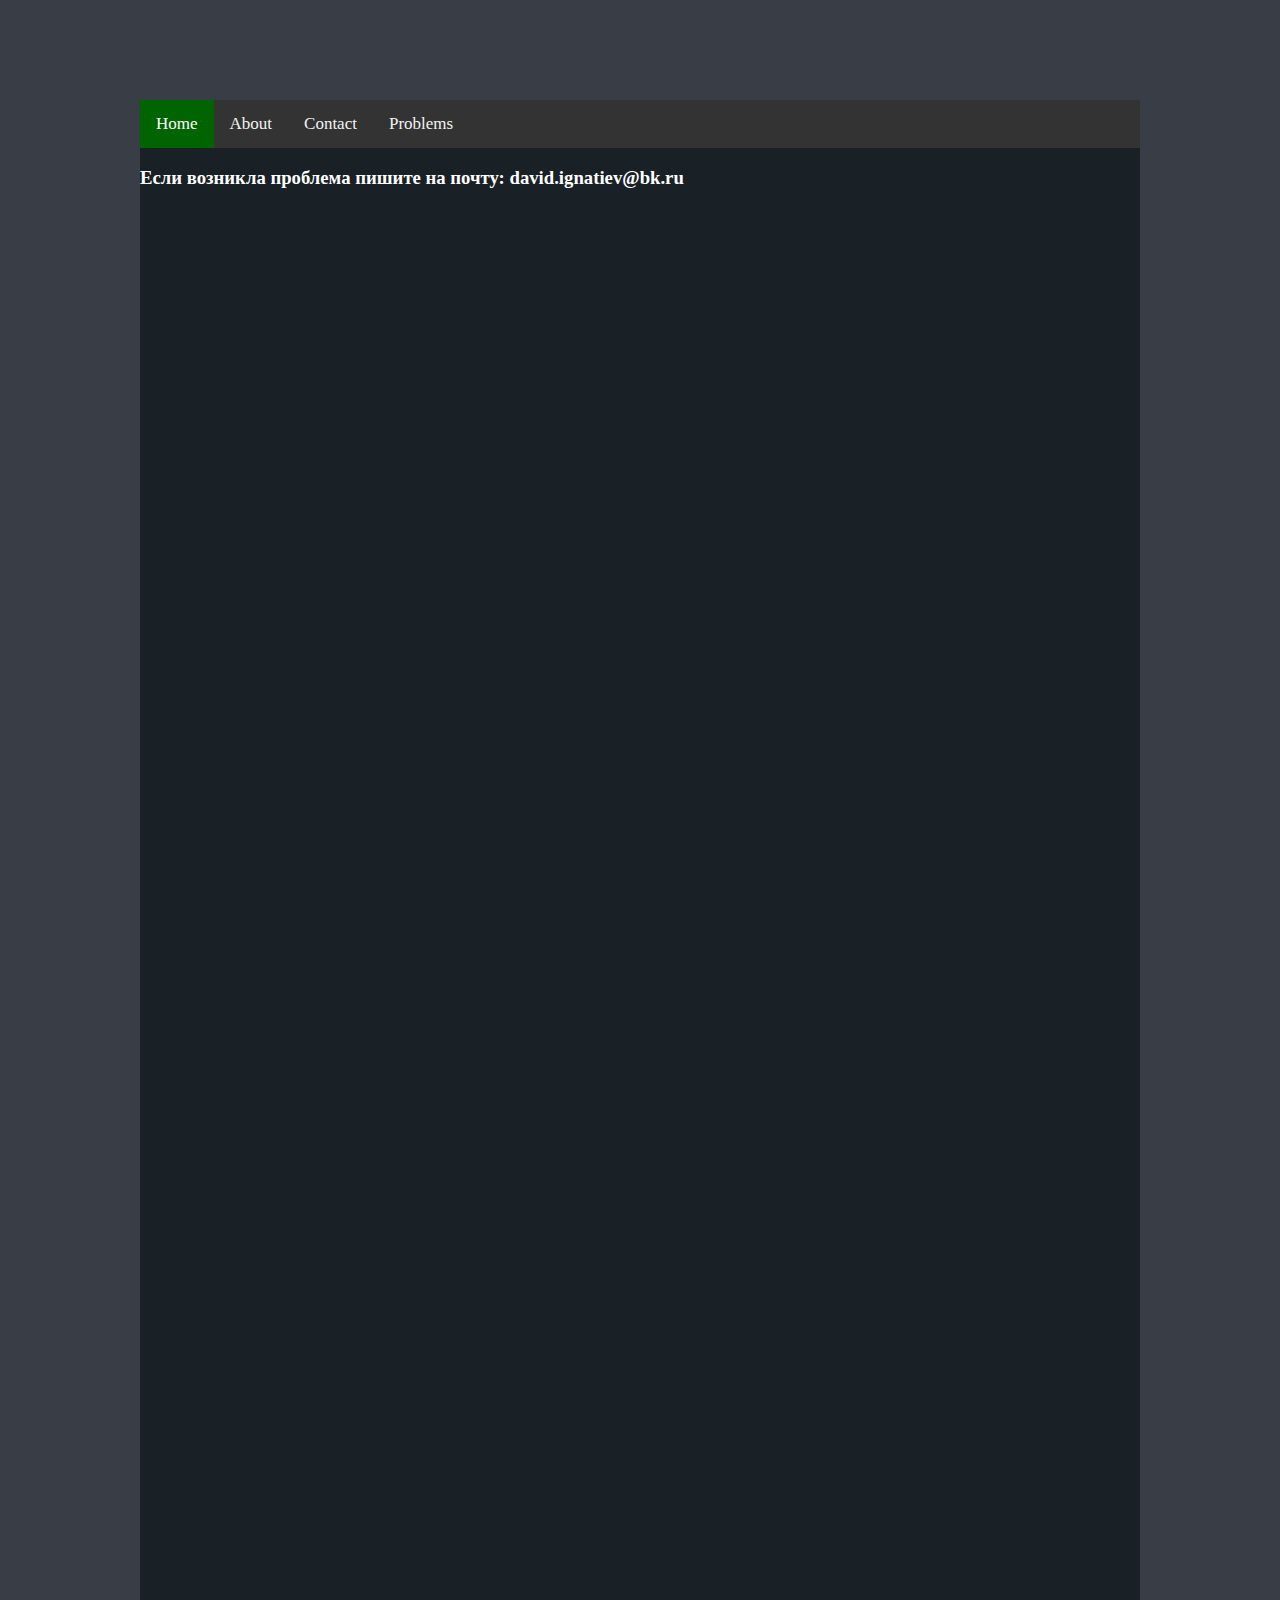
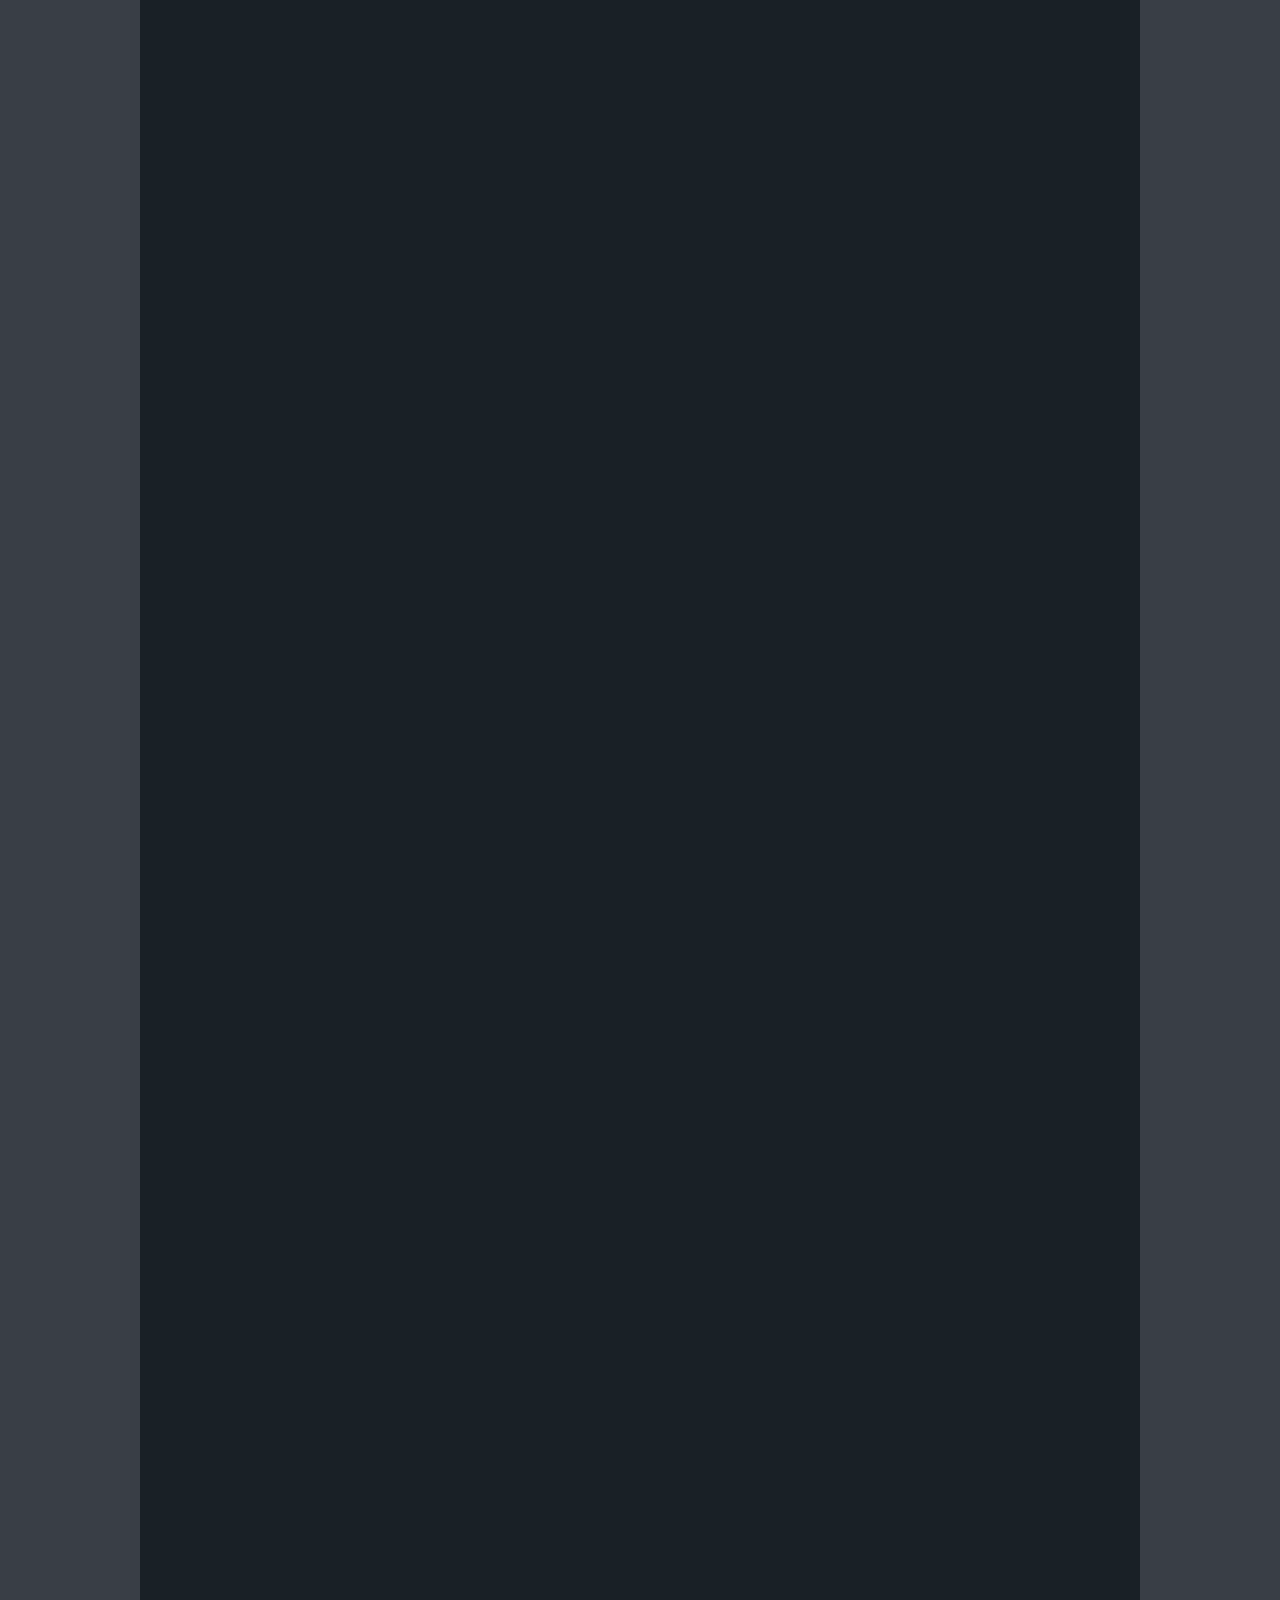
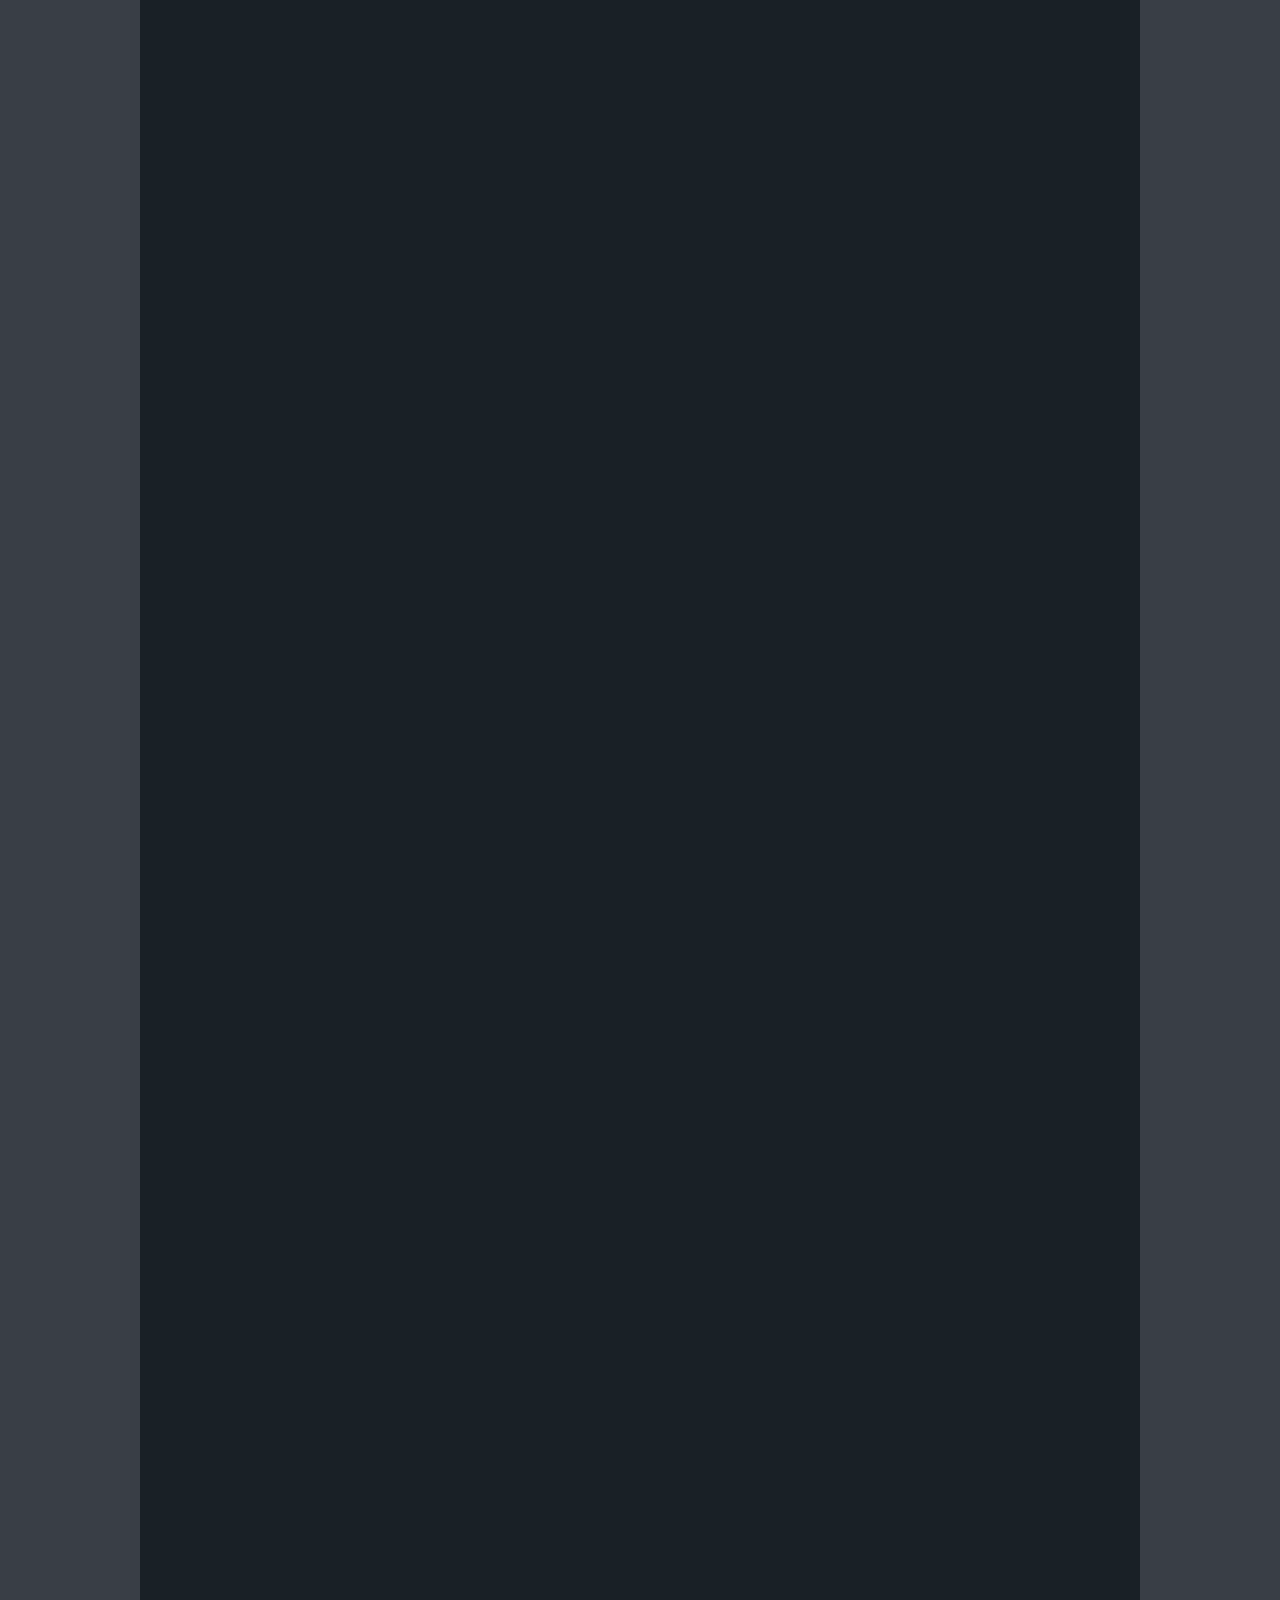
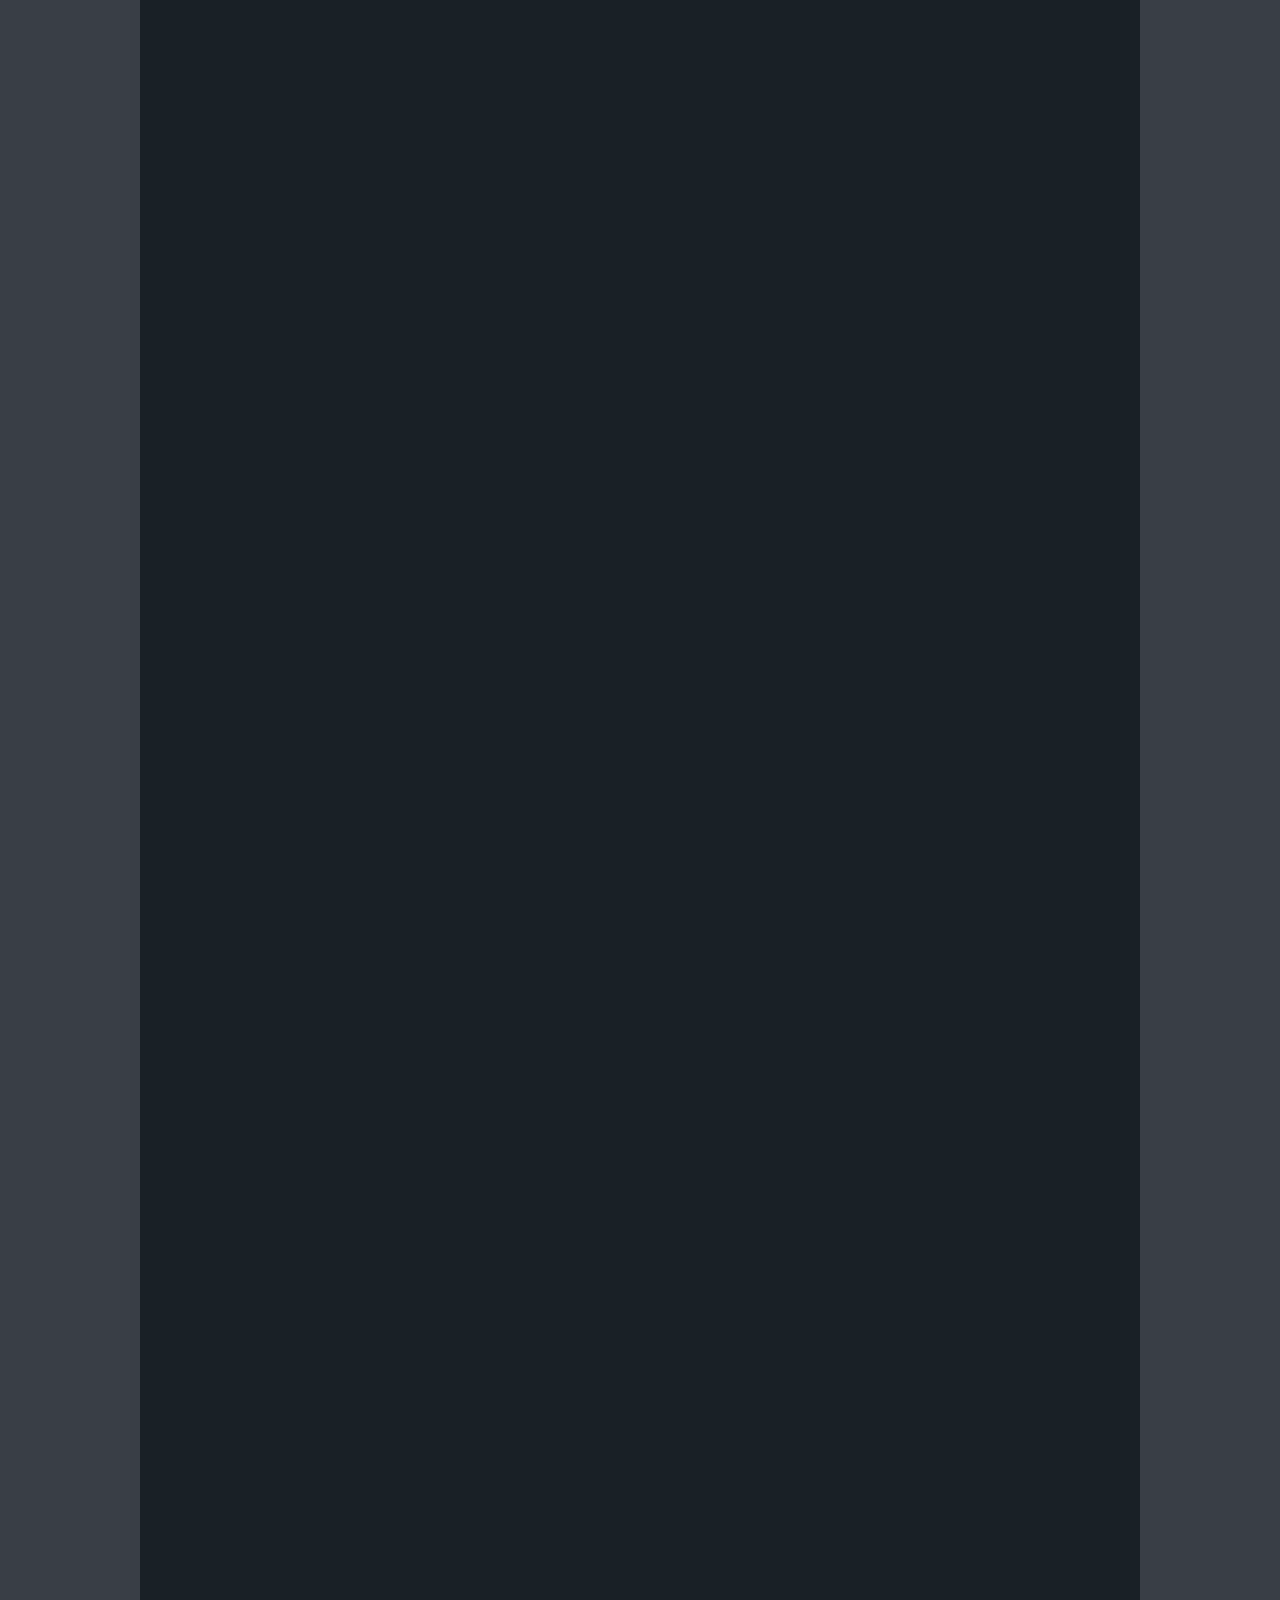
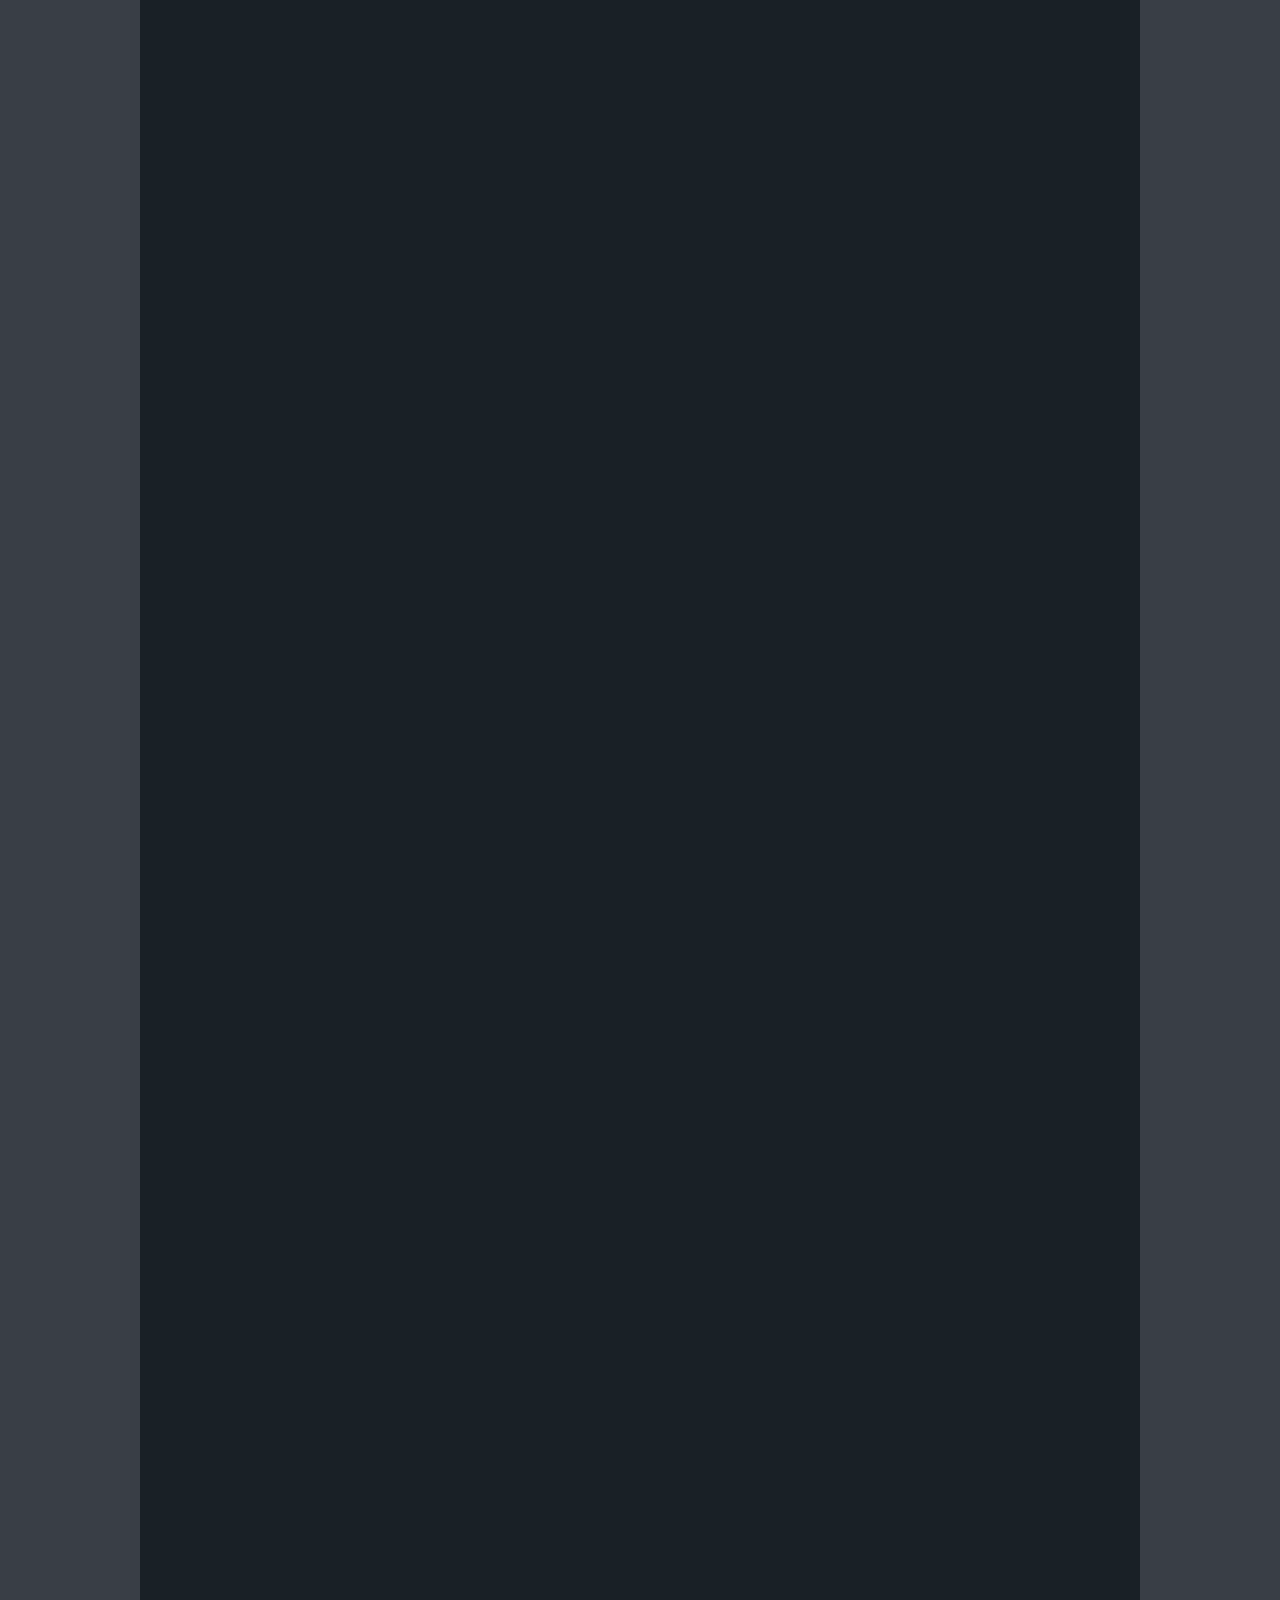
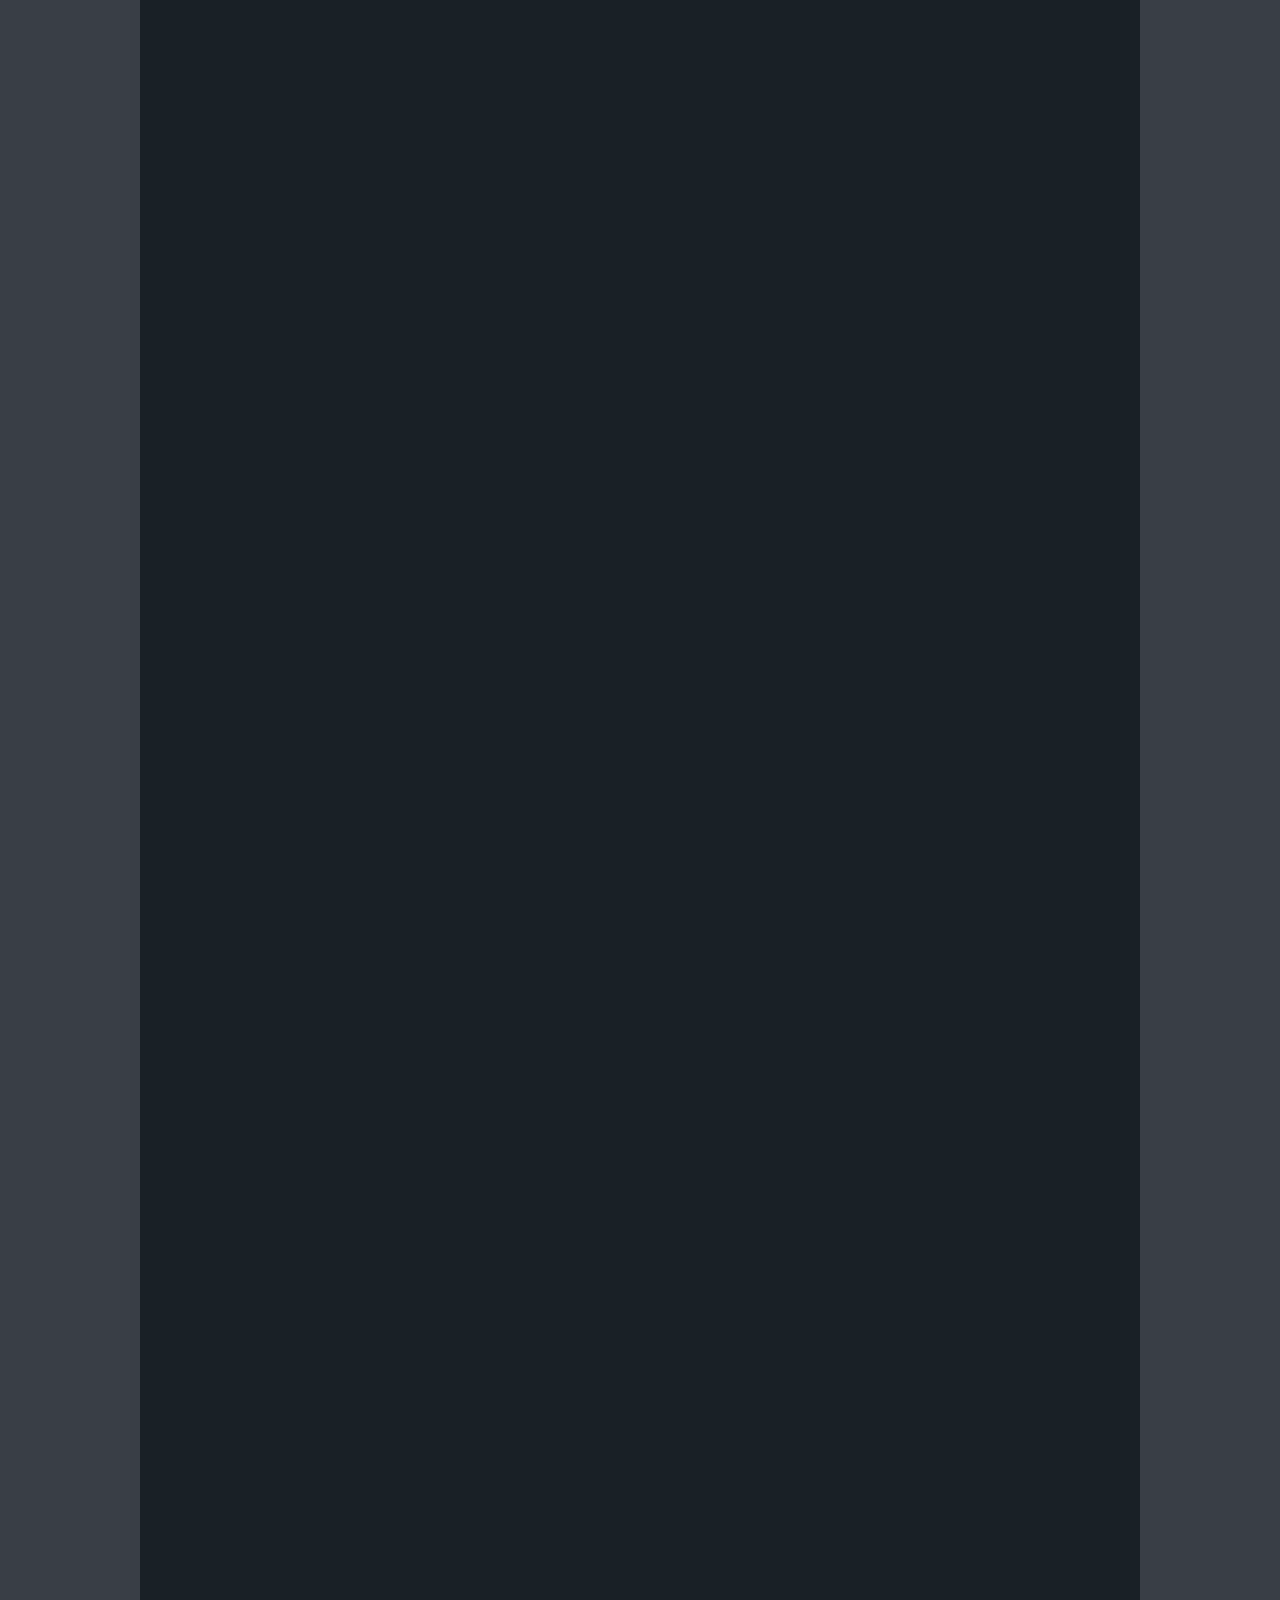
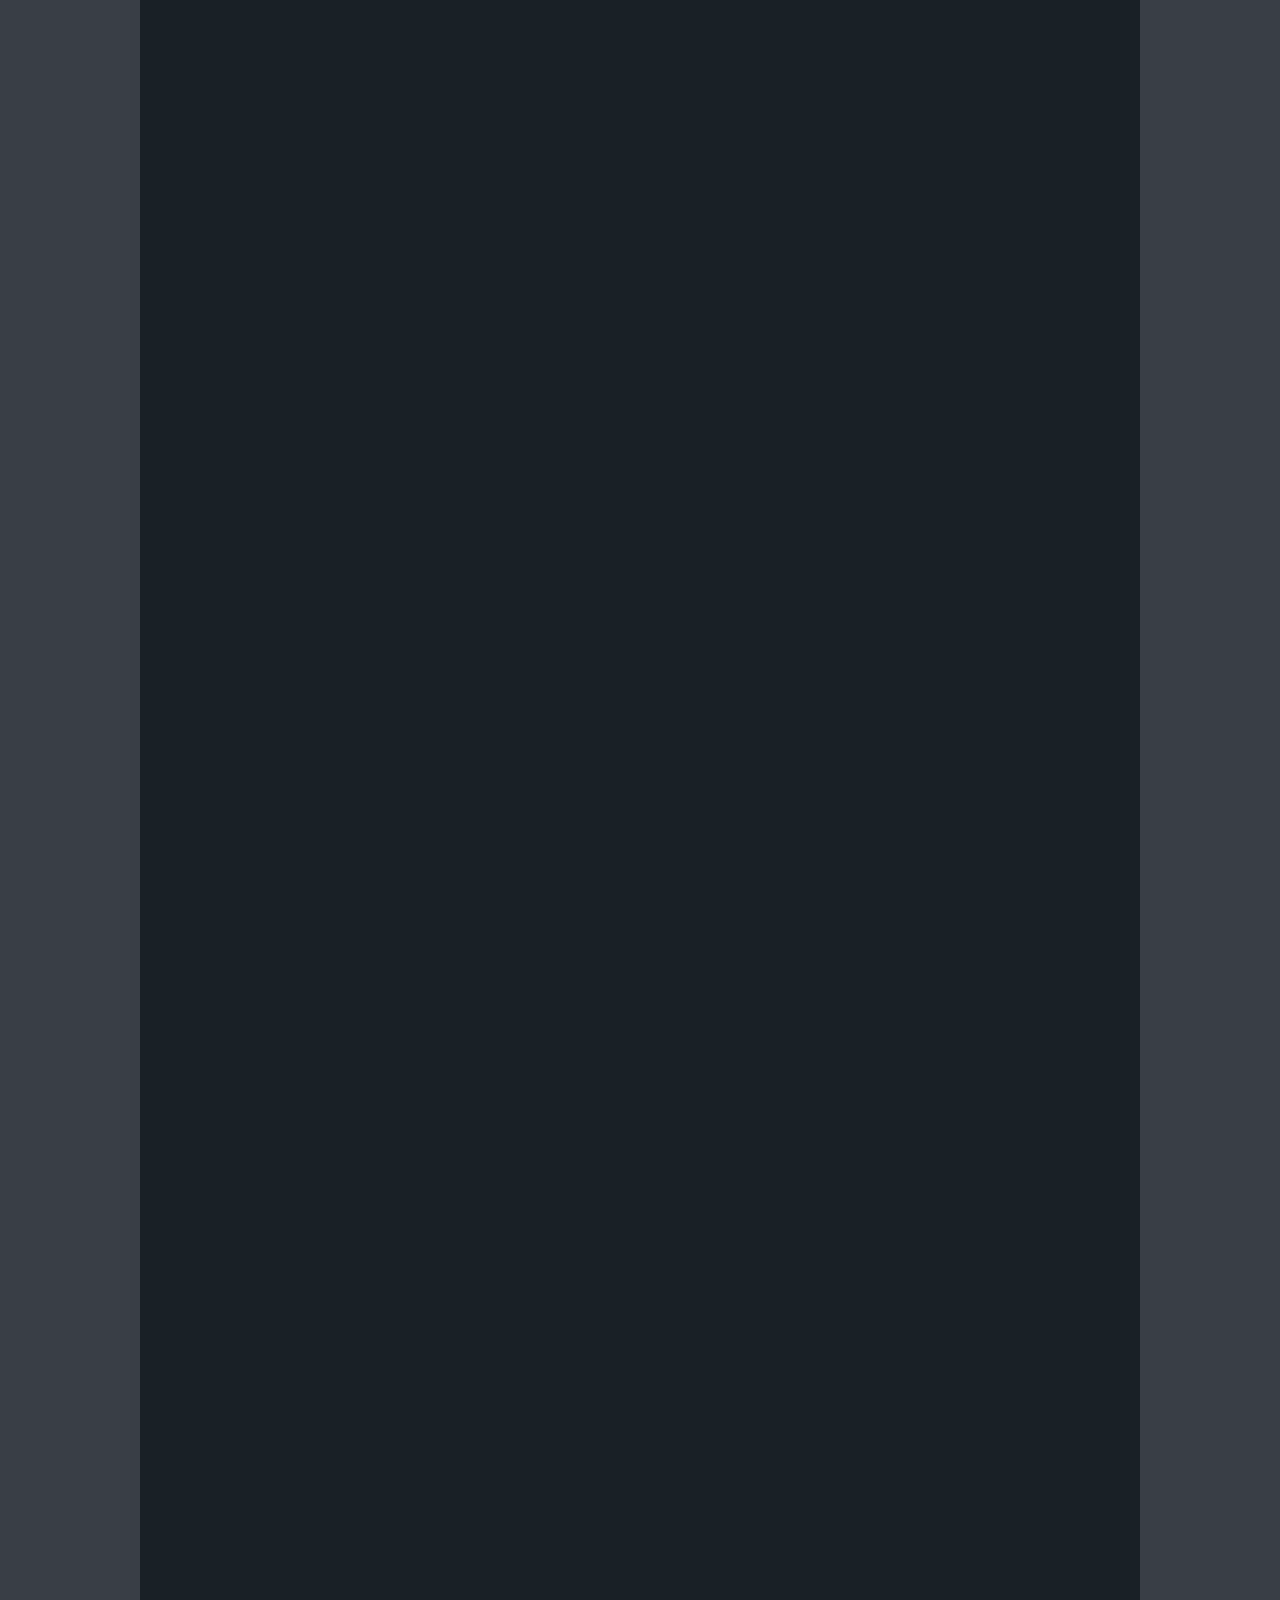
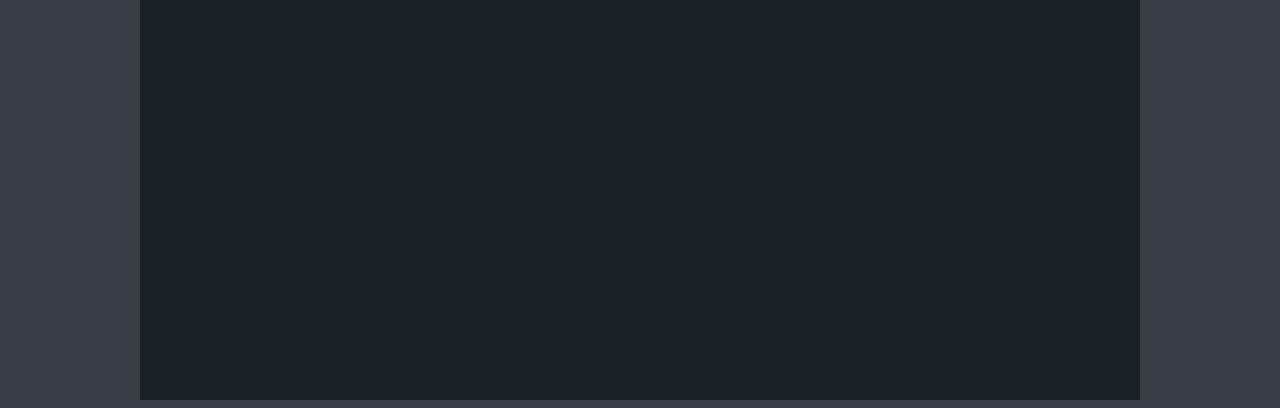
<file: problems.html>
<!DOCTYPE html>
<html lang="en">
<head>
    <meta charset="UTF-8">
    <meta name="viewport" content="width=device-width, initial-scale=1.0">
    <title>About</title>
    <link rel="stylesheet" href="style-minifier.css">
    <link rel="SHORTCUT ICON" href="logo.png" type="imagex/i-con">
</head>
<body>
    <header id="header">
        <div class="topnav" id="myTopnav">
            <a href="index.html" class="active">Home</a>
            <a href="about.html">About</a>
            <a href="contact.html">Contact</a>
            <a href="problems.html">Problems</a>
          </div>


          <h3 style="color: white;">Если возникла проблема пишите на почту: david.ignatiev@bk.ru</h3>
    </header>
</body>
</html>
</file>
<file: style-minifier.css>
body{background-color:#393e46}#header{background-color:#192026;width:1000px;height:11500px;margin:0 auto;margin-top:100px}.topnav{overflow:hidden;background-color:#333}.topnav a{float:left;display:block;color:#f2f2f2;text-align:center;padding:14px 16px;text-decoration:none;font-size:17px}.topnav a:hover{background-color:#ddd;color:#000}.topnav a.active{background-color:#006400;color:#fff}.sidebar{width:230px;padding-top:10px}.sdia{text-decoration:none;color:#a1acb4}.sdia:hover{color:#2f4f4f}.sidebar-items{color:#a1acb4;margin-top:15px;font-size:15px}.vl{border-right:6px solid #a1acb4;height:1010px;margin-top:-1020px;margin-left:270px}.allMovies{margin-top:-1000px;margin-left:300px}.blockImage{width:200px}.blockInfo{color:#a1acb4;margin-left:220px;margin-top:-280px}.movieBlock{margin-bottom:120px}.blockS{text-decoration:none;color:#00f;margin-left:240px}.blockS:hover{color:#2f4f4f}.footer{background-color:#281f55;height:400px}.foot{color:#f7d6d6;text-align:center;padding-top:130px}.foots{color:#eea7a7;text-decoration:none}.foots:hover{color:#da3939}
</file>
